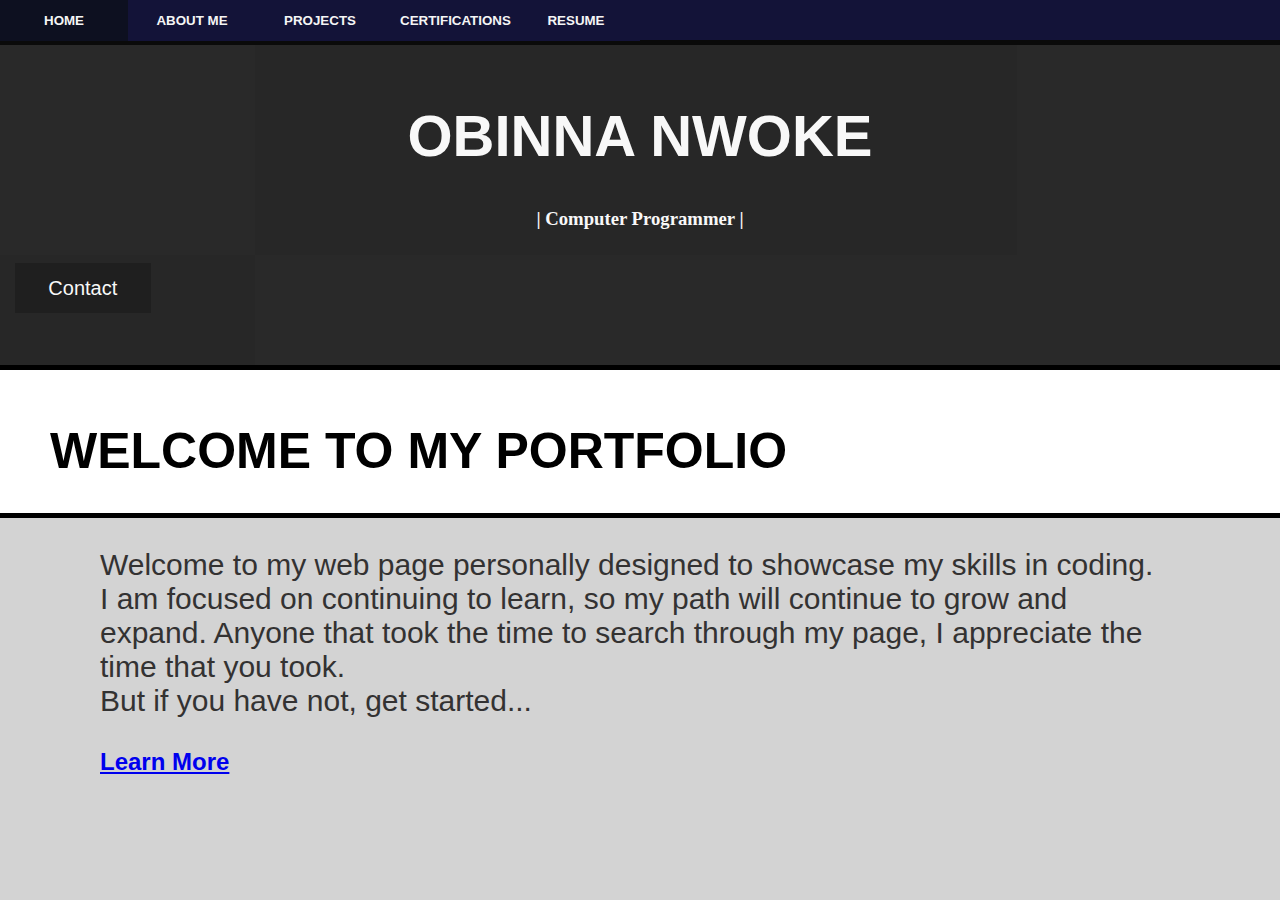
<file: index.html>
<!-- This is the main page of my web portfolio -->

<!DOCTYPE html>
    <html lang="en">
        <head>
            <link href="./style.css" rel="stylesheet" type="text/css">
            <meta charset="UTF-8">
            <title>Obinna Nwoke | Home</title>
        </head>
        <body>
            <div class = "navigation">
                <a href = "./index.html"><button class = "tablink" onclick="openPage" id = "tabs">Home</button></a>
                <a href = "./aboutme.html" ><button class = "tablink" onclick="openPage" id = "tabs">About Me</button></a>
                <a href ="./projects.html"><button class = "tablink" onclick="openPage" id ="tabs">Projects</button></a>
                <a href ="./certifications.html"><button class = "tablink" onclick="openPage" id ="tabs">Certifications</button></a>
                <a href ="./resume.html"><button class = "tablink" onclick="openPage" id ="tabs">Resume</button></a>
            </div>
            <div class = "content">
                <br>
                <h1 id = "h1">Obinna Nwoke</h1>
                    <h3 id = "h3">| Computer Programmer |</h3>
                <form action = "mailto:jason.nwoke@yahoo.com" method = "POST">
                    <button class = "email" id = "email">Contact</button>
                </form>
            </div>
            <div class = "design">
                <div class ="white">
                    <br>
                    <h1 class="title">Welcome To My Portfolio</h1>
                </div>
                <p id = "intro">Welcome to my web page personally designed to showcase 
                    my skills in coding.<br> I am focused on continuing to learn, 
                    so my path will continue to grow and expand. Anyone that took 
                    the time to search through my page, I appreciate the time 
                    that you took.<br> But if you have not, get started...
                </p>
                <a href="./aboutme.html"><h3 id ="more">Learn More</h3></a>
            </div>
        </body>
    </html>
</file>
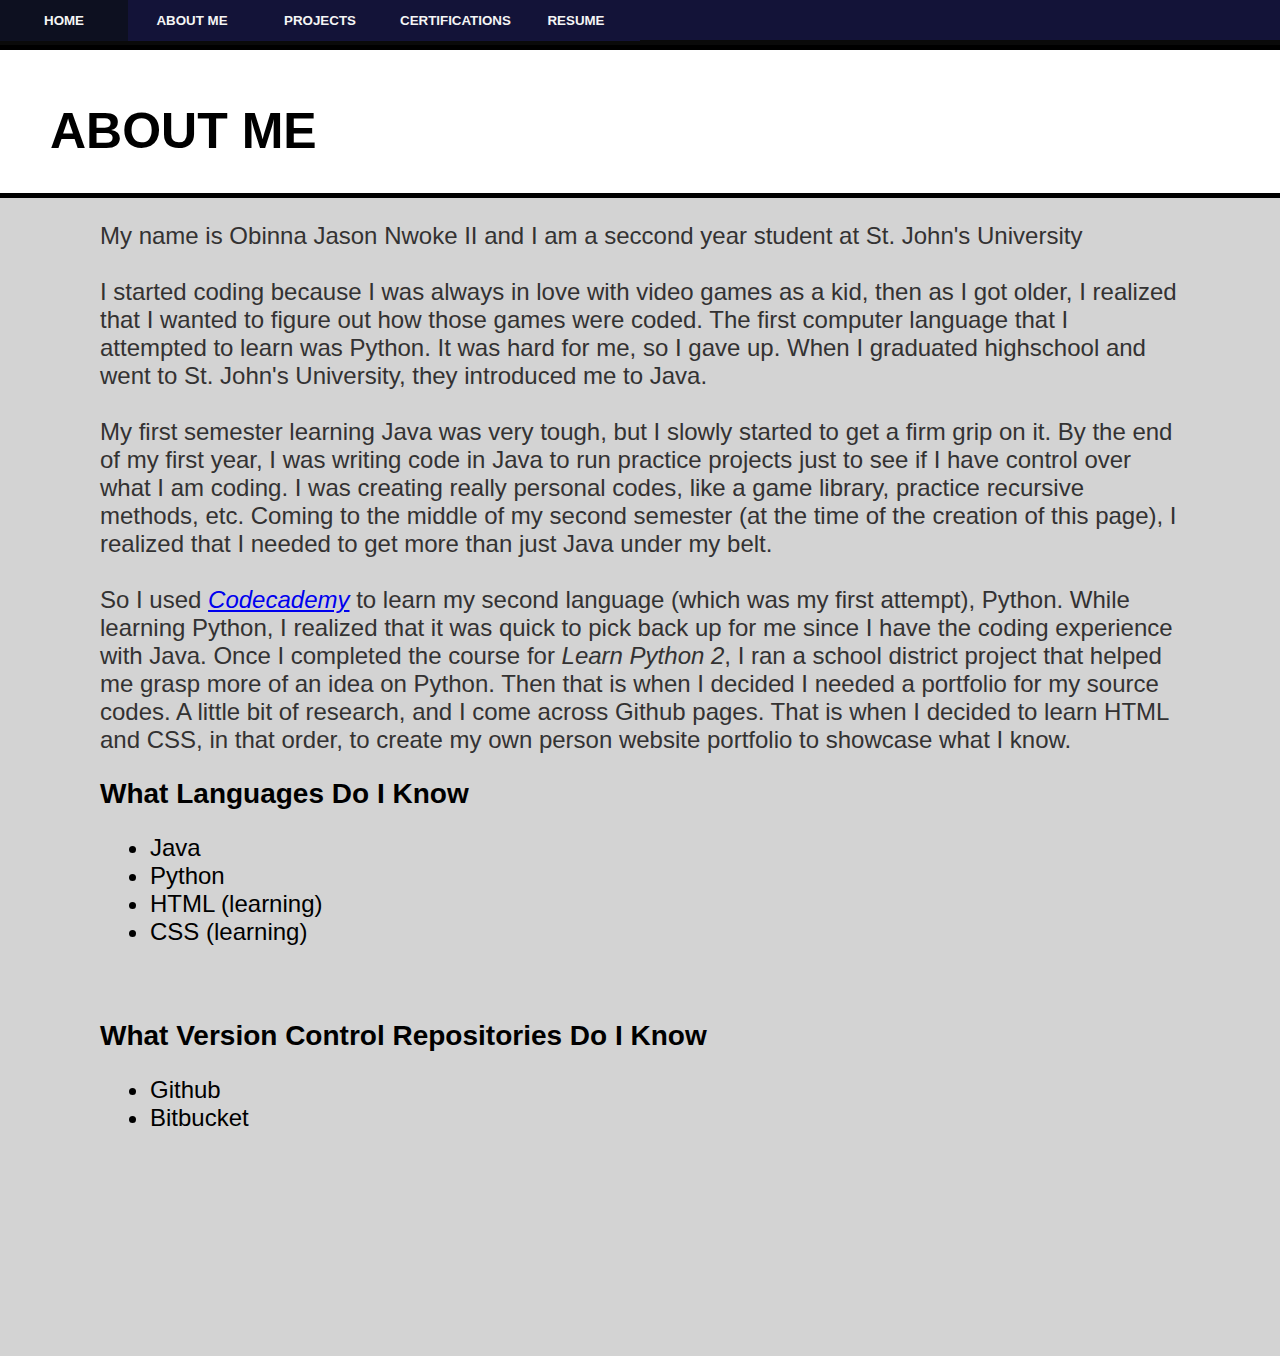
<file: aboutme.html>
<!DOCTYPE html>
    <html lang="en">
        <head>
            <link href="./style.css" rel="stylesheet" type="text/css">
            <meta charset="UTF-8">
            <title>Obinna Nwoke | About Me</title>
        </head>
        <body>
            <div class = "navigation">
                <a href = "./index.html"><button class = "tablink" onclick="openPage" id = "tabs">Home</button></a>
                <a href = "./aboutme.html" ><button class = "tablink" onclick="openPage" id = "tabs">About Me</button></a>
                <a href ="./projects.html"><button class = "tablink" onclick="openPage" id ="tabs">Projects</button></a>
                <a href ="./certifications.html"><button class = "tablink" onclick="openPage" id ="tabs">Certifications</button></a>
                <a href ="./resume.html"><button class = "tablink" onclick="openPage" id ="tabs">Resume</button></a>
            </div>
            <div class ="white">
                <br>
                <h1 class="title">About Me</h1>
            </div>
            <p id = "amp">
                My name is Obinna Jason Nwoke II and I am a seccond year student at St. John's University
                <br>
                <br>
                I started coding because I was always in love with video games as a kid, then as I got 
                older, I realized that I wanted to figure out how those games were coded. The first computer 
                language that I attempted to learn was Python. It was hard for me, so I gave up. When I 
                graduated highschool and went to St. John's University, they introduced me to Java.<br><br> My 
                first semester learning Java was very tough, but I slowly started to get a firm grip on it. 
                By the end of my first year, I was writing code in Java to run practice projects just to 
                see if I have control over what I am coding. I was creating really personal codes, like 
                a game library, practice recursive methods, etc. Coming to the middle of my second semester 
                (at the time of the creation of this page), I realized that I needed to get more than just 
                Java under my belt.<br><br> So I used 
                <em><a href="https://www.codecademy.com/" target="_blank">Codecademy</a></em> to learn my second 
                language (which was my first attempt), Python. While learning Python, I realized that it 
                was quick to pick back up for me since I have the coding experience with Java. Once I 
                completed the course for <em>Learn Python 2</em>, I ran a school district project that helped 
                me grasp more of an idea on Python. Then that is when I decided I needed a portfolio for my 
                source codes. A little bit of research, and I come across Github pages. That is when I decided to 
                learn HTML and CSS, in that order, to create my own person website portfolio to showcase what 
                I know.
            </p>
            <h2 id="languages">What Languages Do I Know</h2>
            <ul id = "jphc">
                <li>Java</li>
                <li>Python</li>
                <li>HTML (learning)</li>
                <li>CSS (learning)</li>
            </ul>
            <h2 id="vcp">What Version Control Repositories Do I Know</h2>
            <ul id = "vcp2">
                <li>Github</li>
                <li>Bitbucket</li>
            </ul>
        </body>
    </html>
</file>
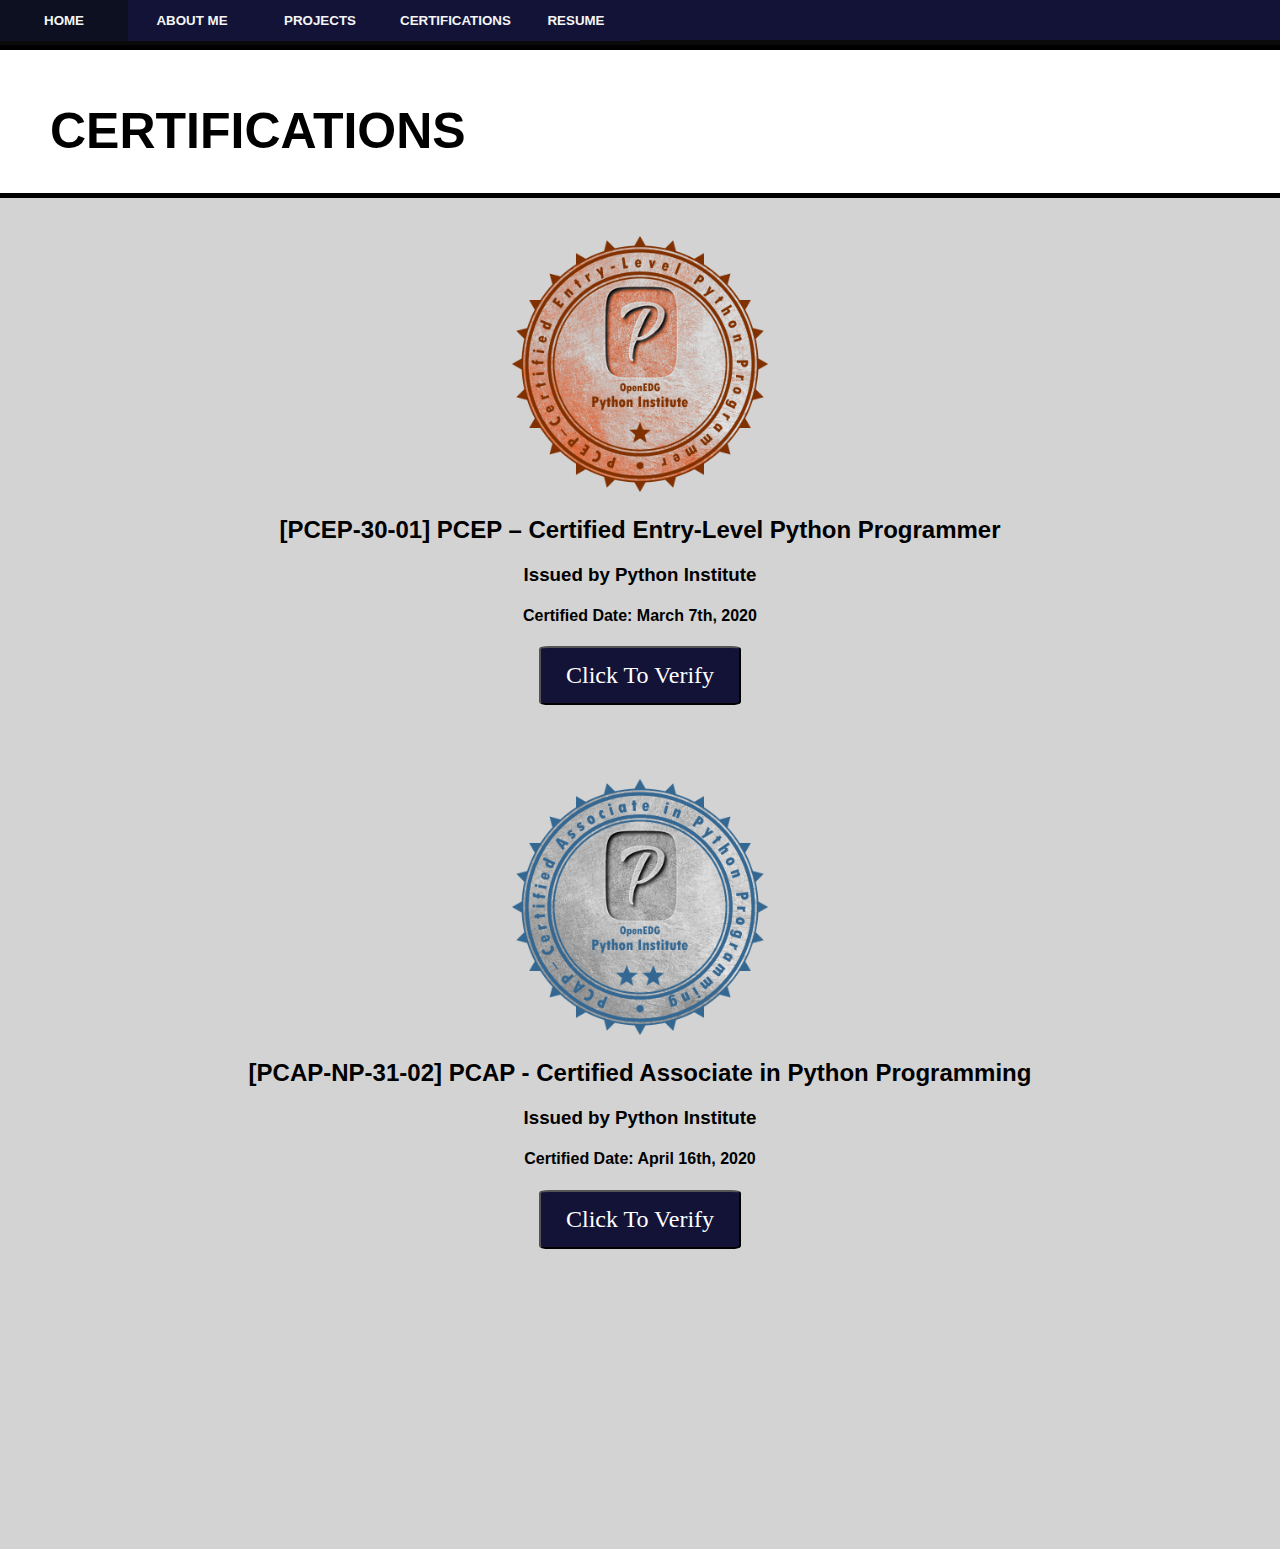
<file: certifications.html>
<!DOCTYPE html>
    <html lang="en">
        <head>
            <link href="./style.css" rel="stylesheet" type="text/css">
            <meta charset="UTF-8">
            <title>Obinna Nwoke | Certifications</title>
        </head>
        <body>
            <div class = "navigation">
                <a href = "./index.html"><button class = "tablink" onclick="openPage" id = "tabs">Home</button></a>
                <a href = "./aboutme.html" ><button class = "tablink" onclick="openPage" id = "tabs">About Me</button></a>
                <a href ="./projects.html"><button class = "tablink" onclick="openPage" id ="tabs">Projects</button></a>
                <a href ="./certifications.html"><button class = "tablink" onclick="openPage" id ="tabs">Certifications</button></a>
                <a href ="./resume.html"><button class = "tablink" onclick="openPage" id ="tabs">Resume</button></a>
            </div>
            <div class = "certs">
                <div class ="white">
                    <br>
                    <h1 class="title">Certifications</h1>
                </div>
                <br>
                <div id = "certscont">
                    <img id = "PCEP" src = "./Files-in-portfolio/Cert Badges/pcep-30-01-pcep-certified-entry-level-python-programmer.png">
                    <h2 id = "cert">[PCEP-30-01] PCEP – Certified Entry-Level Python Programmer</h2>
                    <h3>Issued by Python Institute</h3>
                    <h4>Certified Date: March 7th, 2020</h4>
                    <a href = "https://www.youracclaim.com/badges/7606b43e-1477-494f-83b0-eb3ffcf23814/public_url" target = "_blank"><button class = "verify">Click To Verify</button></a>
                    <br>
                    <br>
                    <br>
                    <br>
                    <img id = "PCEP" src = "./Files-in-portfolio/Cert Badges/pcap-np-31-02-pcap-certified-associate-in-python-programming.png">
                    <h2 id = "cert">[PCAP-NP-31-02] PCAP - Certified Associate in Python Programming</h2>
                    <h3>Issued by Python Institute</h3>
                    <h4>Certified Date: April 16th, 2020</h4>
                    <a href = "https://www.youracclaim.com/badges/53d8b359-322d-4c87-b4fc-943fb316dbb6/public_url" target = "_blank"><button class = "verify">Click To Verify</button></a>
                </div>
            </div>
        </body>
    </html>
</file>
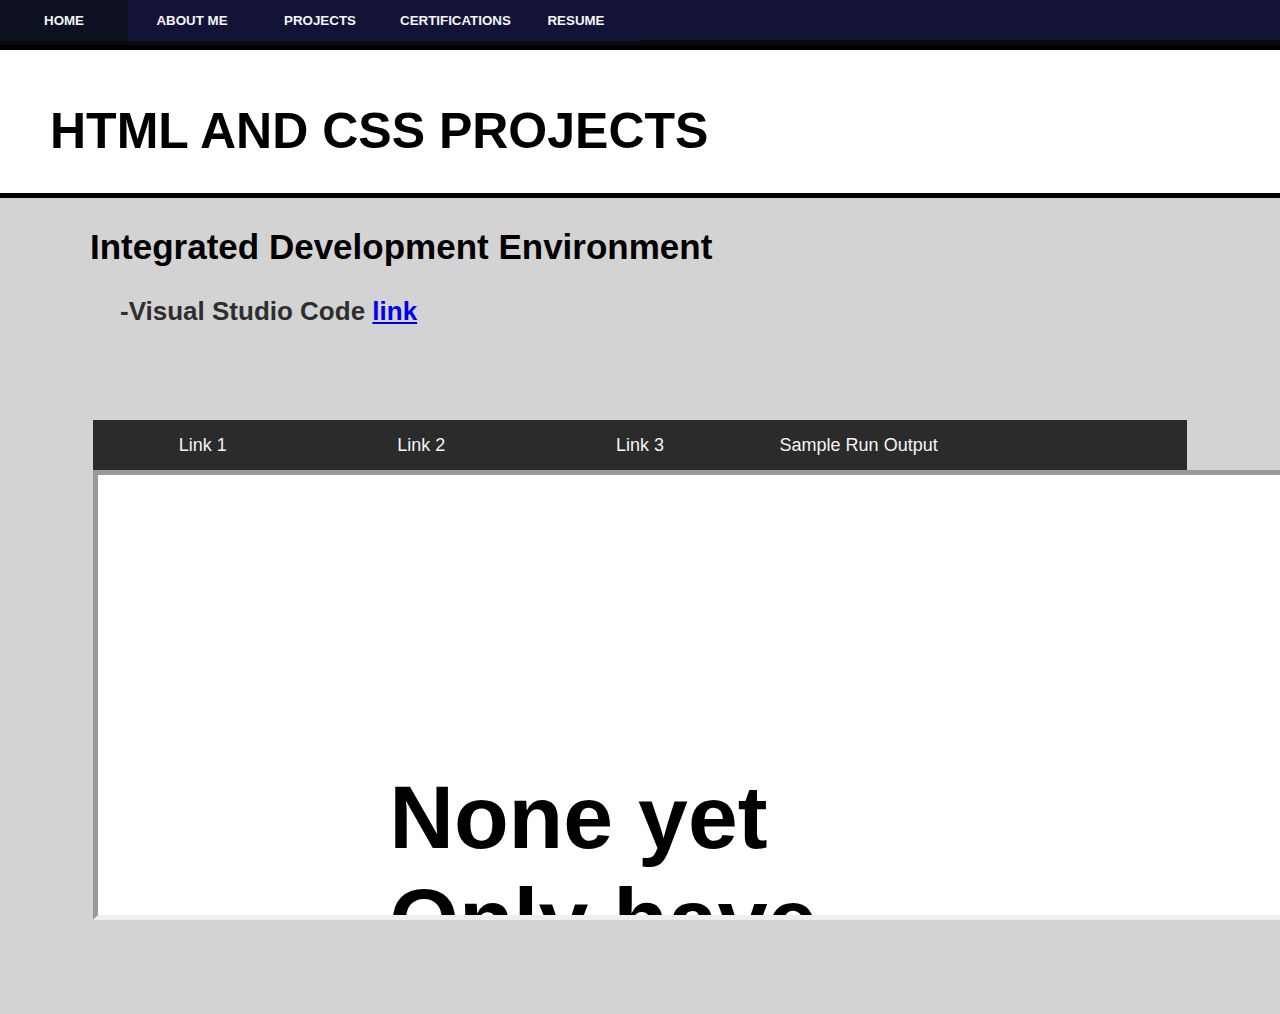
<file: html-css.html>
<!DOCTYPE html>
    <html lang="en">
        <head>
            <link href="./style.css" rel="stylesheet" type="text/css">
            <meta charset="UTF-8">
            <title>Obinna Nwoke | Html & CSS Projects</title>
        </head>
        <body>
            <div class = "navigation">
                <a href = "./index.html"><button class = "tablink" onclick="openPage" id = "tabs">Home</button></a>
                <a href = "./aboutme.html" ><button class = "tablink" onclick="openPage" id = "tabs">About Me</button></a>
                <a href ="./projects.html"><button class = "tablink" onclick="openPage" id ="tabs">Projects</button></a>
                <a href ="./certifications.html"><button class = "tablink" onclick="openPage" id ="tabs">Certifications</button></a>
                <a href ="./resume.html"><button class = "tablink" onclick="openPage" id ="tabs">Resume</button></a>
            </div>
            <div class ="java">
                <div class ="white">
                    <br>
                    <h1 class="title">HTML and CSS Projects</h1>
                </div>
                <h2 class="ide">Integrated Development Environment</h2>
                <h2 class="dide">-Visual Studio Code <a href="https://code.visualstudio.com/" target="_blank">link</a></h2>
            </div>
            <div id = "box">
                <div class ="javac">
                    <a target="frame6">
                        <button class ="javacb" id = "gamelibrary">Link 1</button>
                    </a>
                    <a target="frame6">
                        <button class ="javacb" id = "game">Link 2</button>
                    </a>
                    <a target="frame6">
                        <button class ="javacb" id = "testfile">Link 3</button>
                    </a>
                    <a target="frame6">
                        <button class ="javacb" id = "testfile">Sample Run Output</button>
                    </a>
                    
                </div>
                <div id = "group">
                    <iframe src = "./Files-in-portfolio/Untitleddocument.html" class = "frame" name = "frame6"></iframe>
                </div>
            </div>
        </body>
    </html>
</file>
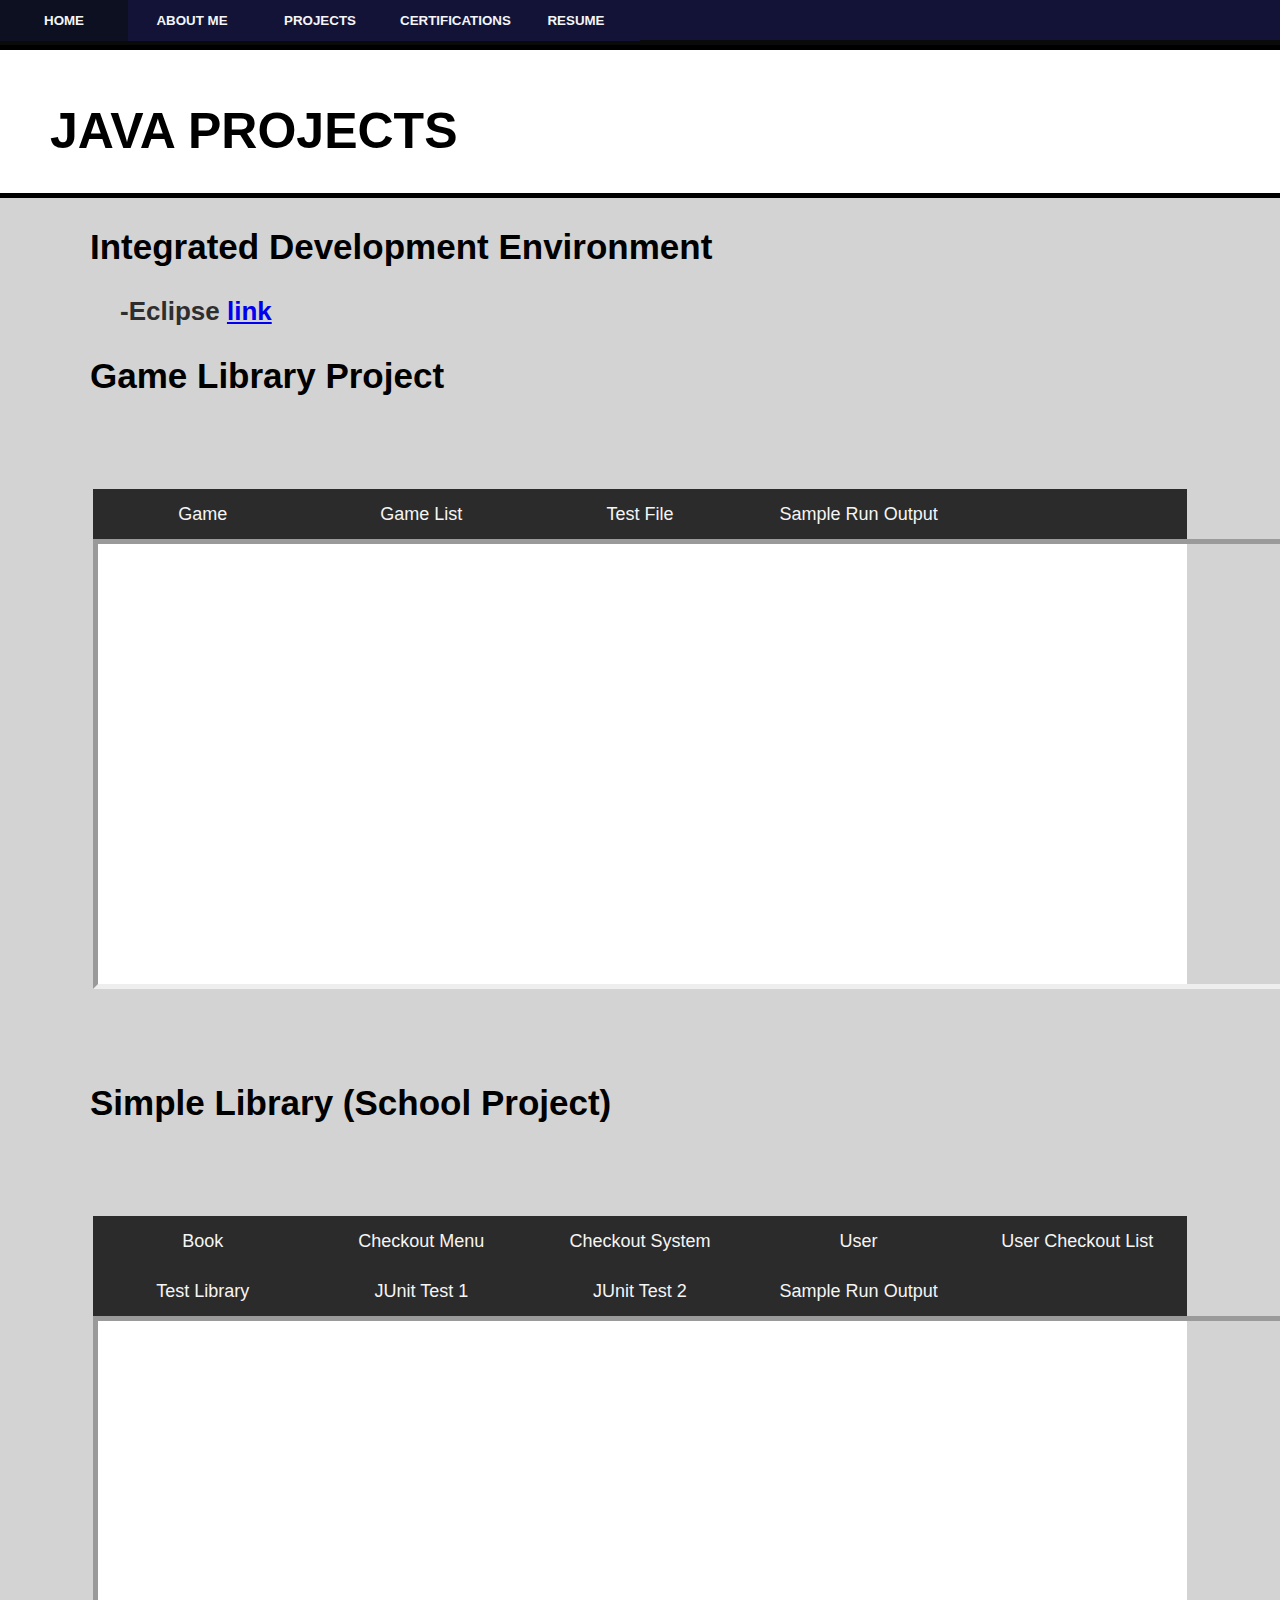
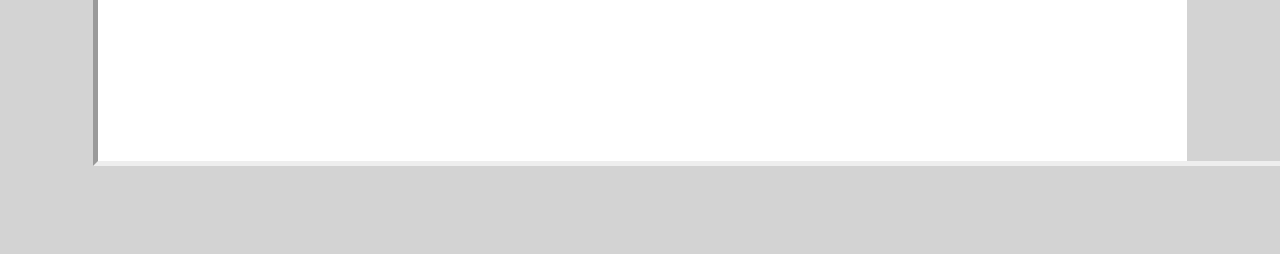
<file: java.html>
<!DOCTYPE html>
    <html lang="en">
        <head>
            <link href="./style.css" rel="stylesheet" type="text/css">
            <meta charset="UTF-8">
            <title>Obinna Nwoke | Java Projects</title>
        </head>
        <body>
            <div class = "navigation">
                <a href = "./index.html"><button class = "tablink" onclick="openPage" id = "tabs">Home</button></a>
                <a href = "./aboutme.html" ><button class = "tablink" onclick="openPage" id = "tabs">About Me</button></a>
                <a href ="./projects.html"><button class = "tablink" onclick="openPage" id ="tabs">Projects</button></a>
                <a href ="./certifications.html"><button class = "tablink" onclick="openPage" id ="tabs">Certifications</button></a>
                <a href ="./resume.html"><button class = "tablink" onclick="openPage" id ="tabs">Resume</button></a>
            </div>
            <div class ="java">
                <div class ="white">
                    <br>
                    <h1 class="title">Java Projects</h1>
                </div>
                <h2 class="ide">Integrated Development Environment</h2>
                <h2 class="dide">-Eclipse <a href="https://www.eclipse.org/ide/" target="_blank">link</a></h2>
                <h2 class="ide">Game Library Project</h2>
            </div>
            <div id = "box">
                <div class ="javac">
                    <a href ="./Files-in-portfolio/queue practice/src/Game.java" target="frame1">
                        <button class ="javacb" id = "gamelibrary">Game</button>
                    </a>
                    <a href ="./Files-in-portfolio/queue practice/src/GameList.java" target="frame1">
                        <button class ="javacb" id = "game">Game List</button>
                    </a>
                    <a href ="./Files-in-portfolio/queue practice/src/TestFile.java" target="frame1">
                        <button class ="javacb" id = "testfile">Test File</button>
                    </a>
                    <a href ="./Files-in-portfolio/GameLibraryTestRun.txt" target="frame1">
                        <button class ="javacb" id = "testfile">Sample Run Output</button>
                    </a>
                    
                </div>
                <div id = "group">
                    <iframe class = "frame" name = "frame1"></iframe>
                </div>
            </div>
            <h2 class="ide">Simple Library (School Project)</h2>
            <div id = "box2">
                <div class ="javac">
                    <a href ="./Files-in-portfolio/Project1/src/Project1/Book.java" target="frame2">
                        <button class ="javacb" id = "gamelibrary">Book</button>
                    </a>
                    <a href ="./Files-in-portfolio/Project1/src/Project1/CheckoutMenu.java" target="frame2">
                        <button class ="javacb" id = "game">Checkout Menu</button>
                    </a>
                    <a href ="./Files-in-portfolio/Project1/src/Project1/CheckoutSystem.java" target="frame2">
                        <button class ="javacb" id = "testfile">Checkout System</button>
                    </a>
                    <a href ="./Files-in-portfolio/Project1/src/Project1/User.java" target="frame2">
                        <button class ="javacb" id = "testfile">User</button>
                    </a>
                    <a href ="./Files-in-portfolio/Project1/src/Project1/UserCheckoutList.java" target="frame2">
                        <button class ="javacb" id = "testfile">User Checkout List</button>
                    </a>
                </div>
                <div class ="javac">
                    <a href ="./Files-in-portfolio/Project1/src/Project1/TestLibrary.java" target="frame2">
                        <button class ="javacb" id = "gamelibrary">Test Library</button>
                    </a>
                    <a href ="./Files-in-portfolio/Project1/src/Project1/CheckoutSystemTest.java" target="frame2">
                        <button class ="javacb" id = "game">JUnit Test 1</button>
                    </a>
                    <a href ="./Files-in-portfolio/Project1/src/Project1/UserCheckoutListTest.java" target="frame2">
                        <button class ="javacb" id = "testfile">JUnit Test 2</button>
                    </a>
                    <a href ="./Files-in-portfolio/BookLibrary.txt" target="frame2">
                        <button class ="javacb" id = "testfile">Sample Run Output</button>
                    </a>
                </div>
                <div id = "group">
                    <iframe class = "frame" name = "frame2"></iframe>
                </div>
            </div>
        </body>
    </html>
<!-- 
    
-->
</file>
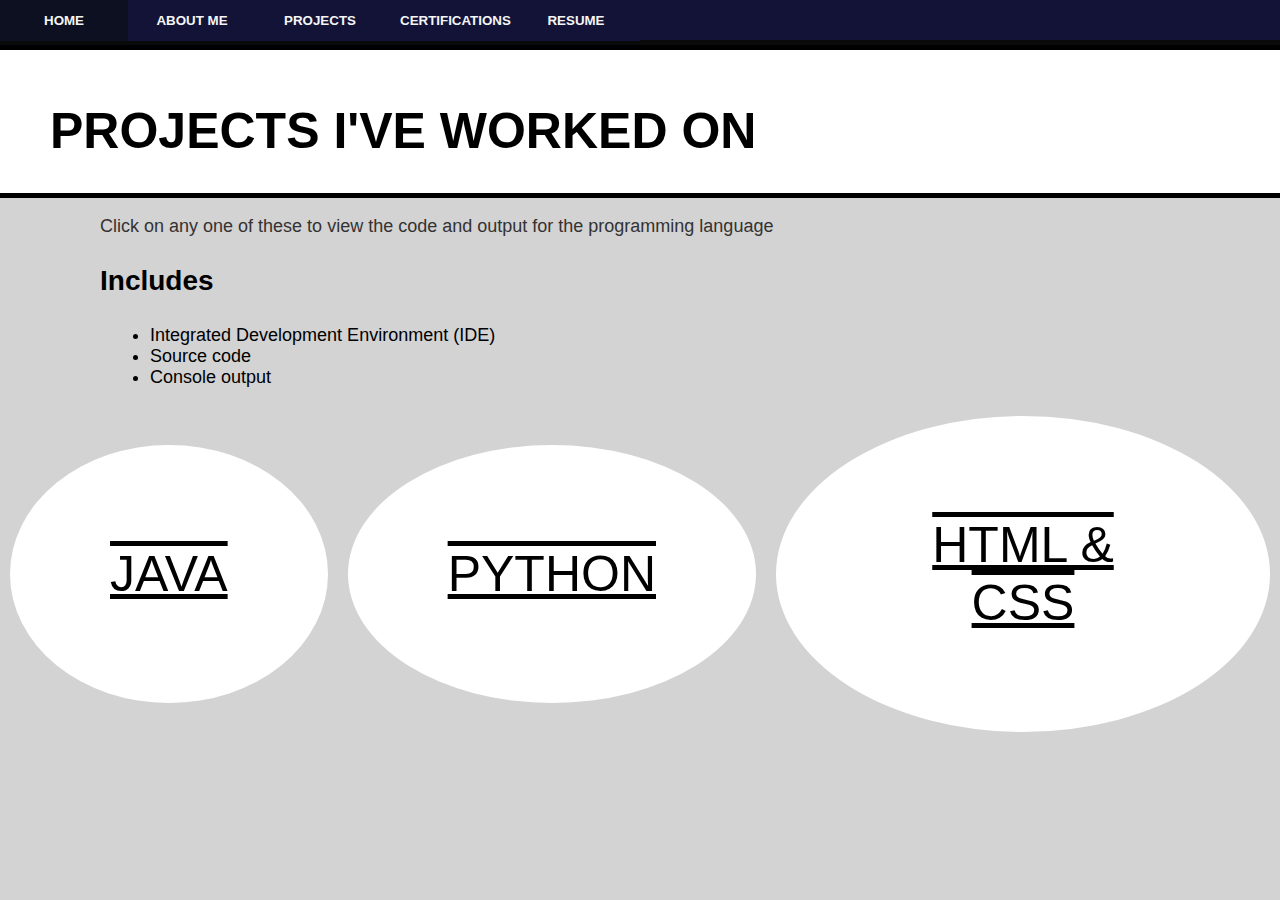
<file: projects.html>
<!DOCTYPE html>
    <html lang="en">
        <head>
            <link href="./style.css" rel="stylesheet" type="text/css">
            <meta charset="UTF-8">
            <title>Obinna Nwoke | Projects</title>
        </head>
        <body>
            <div class = "navigation">
                <a href = "./index.html"><button class = "tablink" onclick="openPage" id = "tabs">Home</button></a>
                <a href = "./aboutme.html" ><button class = "tablink" onclick="openPage" id = "tabs">About Me</button></a>
                <a href ="./projects.html"><button class = "tablink" onclick="openPage" id ="tabs">Projects</button></a>
                <a href ="./certifications.html"><button class = "tablink" onclick="openPage" id ="tabs">Certifications</button></a>
                <a href ="./resume.html"><button class = "tablink" onclick="openPage" id ="tabs">Resume</button></a>
            </div>
            <div class = "expl">
                <div class ="white">
                    <br>
                    <h1 class="title">Projects I've Worked On</h1>
                </div>
                <p id = "explp">
                    Click on any one of these to view the code and output 
                    for the programming language
                </p>
                <h3 id = "includes">Includes</h3>
                <ul>
                    <li>Integrated Development Environment (IDE)</li>
                    <li>Source code</li>
                    <li>Console output</li>
                </ul>
            </div>
            <div class = "buttongrp">
                <a href ="./java.html"><button class = "btn" id ="b1">Java</button></a>
                <a href ="./python.html"><button class = "btn" id ="b2">Python</button></a>
                <a href ="./html-css.html"><button class = "btn" id ="b3">HTML & CSS</button></a>
            </div>
        </body>
    </html>
</file>
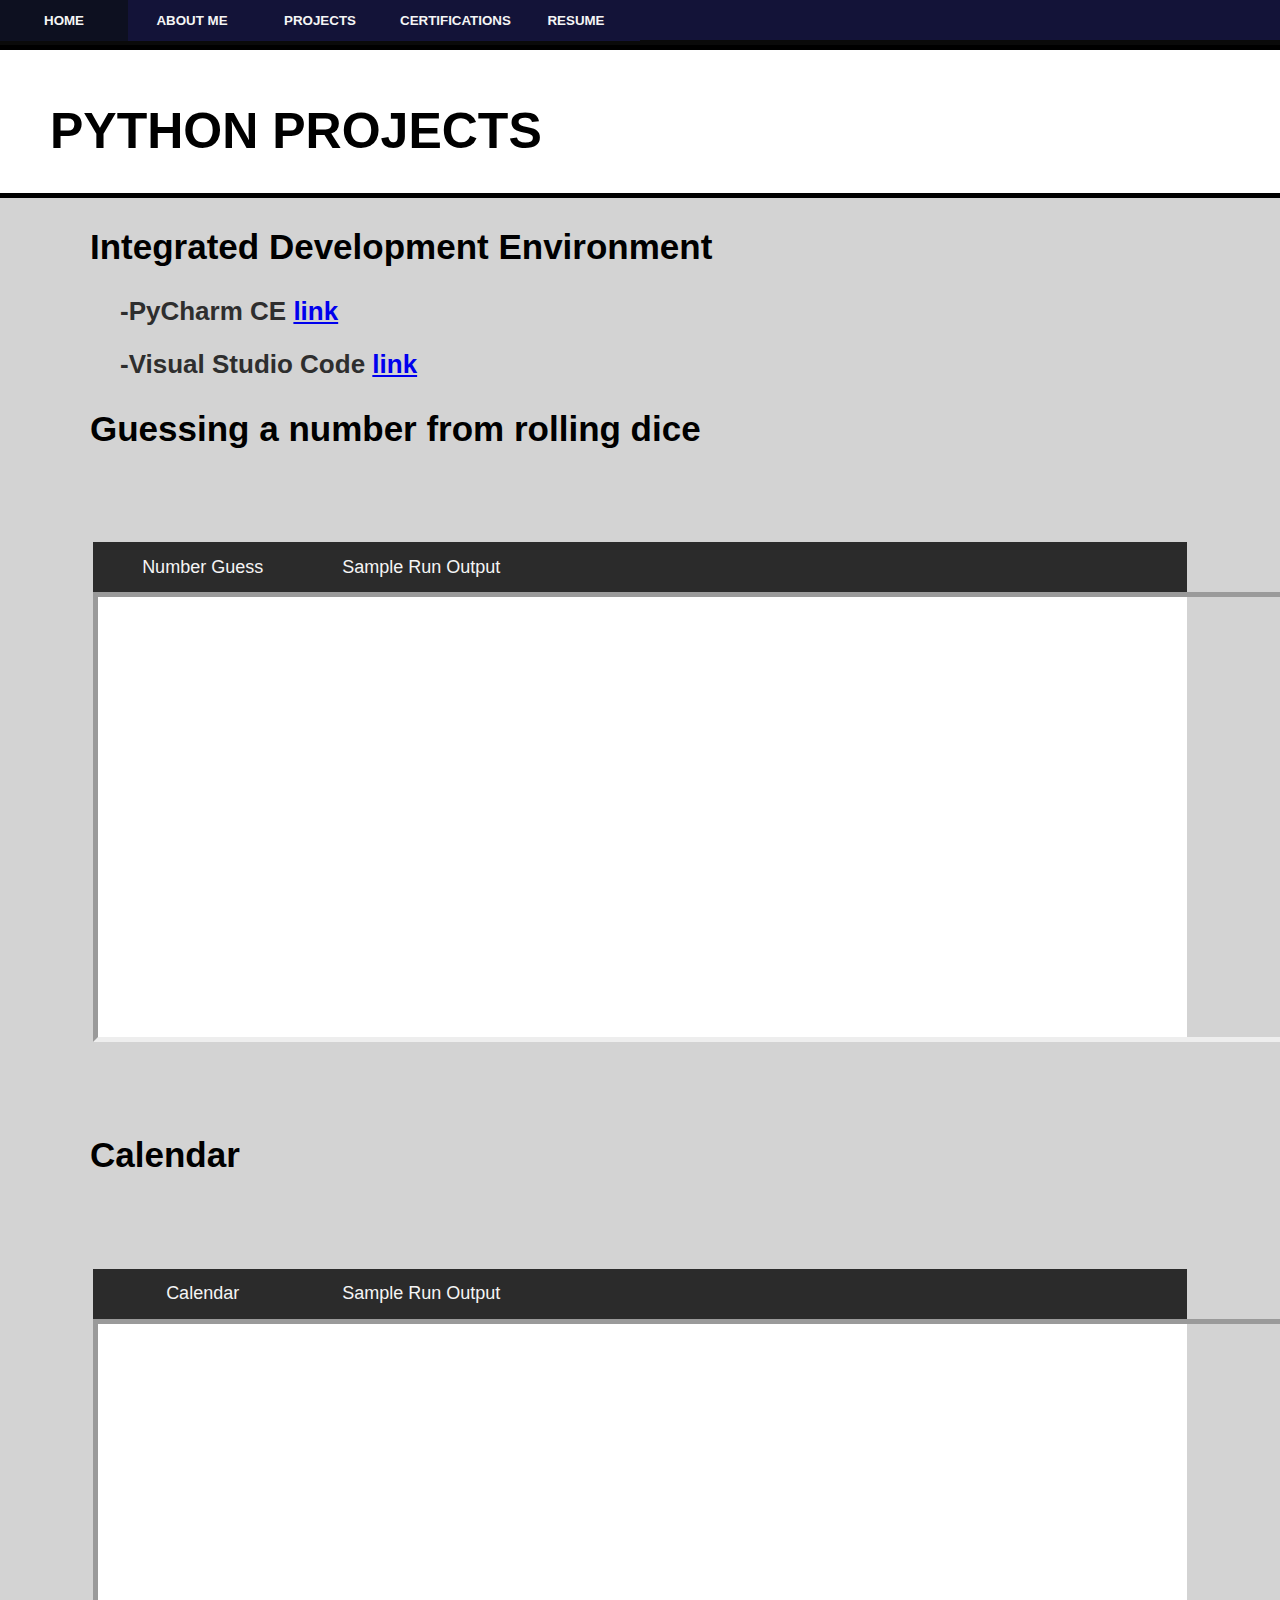
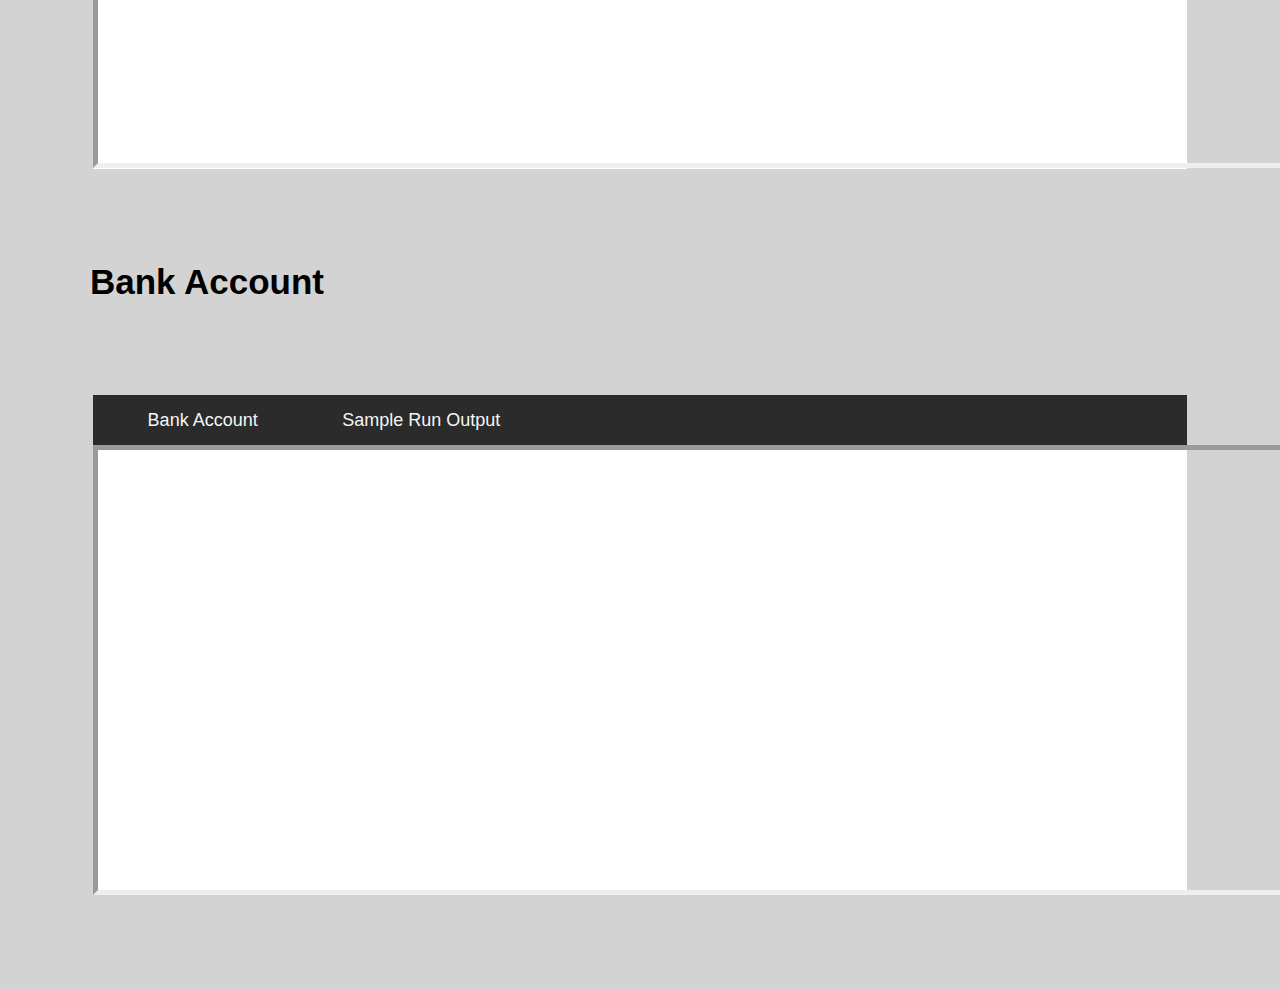
<file: python.html>
<!DOCTYPE html>
    <html lang="en">
        <head>
            <link href="./style.css" rel="stylesheet" type="text/css">
            <meta charset="UTF-8">
            <title>Obinna Nwoke | Python Projects</title>
        </head>
        <body>
            <div class = "navigation">
                <a href = "./index.html"><button class = "tablink" onclick="openPage" id = "tabs">Home</button></a>
                <a href = "./aboutme.html" ><button class = "tablink" onclick="openPage" id = "tabs">About Me</button></a>
                <a href ="./projects.html"><button class = "tablink" onclick="openPage" id ="tabs">Projects</button></a>
                <a href ="./certifications.html"><button class = "tablink" onclick="openPage" id ="tabs">Certifications</button></a>
                <a href ="./resume.html"><button class = "tablink" onclick="openPage" id ="tabs">Resume</button></a>
            </div>
            <div class ="java">
                <div class ="white">
                    <br>
                    <h1 class="title">Python Projects</h1>
                </div>
                <h2 class="ide">Integrated Development Environment</h2>
                <h2 class="dide">-PyCharm CE <a href="https://www.jetbrains.com/pycharm/" target="_blank">link</a></h2>
                <h2 class="dide">-Visual Studio Code <a href="https://code.visualstudio.com/" target="_blank">link</a></h2>
            </div>
            <h2 class="ide">Guessing a number from rolling dice</h2>
            <div id = "box">
                <div class ="javac">
                    <a href ="./Files-in-portfolio/Python Projects/NumberGuess.py" target="frame3">
                        <button class ="javacb" id = "gamelibrary">Number Guess</button>
                    </a>
                    <a href ="./Files-in-portfolio/NumberGuess.txt" target="frame3">
                        <button class ="javacb" id = "testfile">Sample Run Output</button>
                    </a>
                    
                </div>
                <div id = "group">
                    <iframe class = "frame" name = "frame3"></iframe>
                </div>
            </div>
            <h2 class="ide">Calendar</h2>
            <div id = "box">
                <div class ="javac">
                    <a href ="./Files-in-portfolio/Python Projects/Calendar.py" target="frame4">
                        <button class ="javacb" id = "gamelibrary">Calendar</button>
                    </a>
                    <a href ="./Files-in-portfolio/CalendarTestRun.txt" target="frame4">
                        <button class ="javacb" id = "testfile">Sample Run Output</button>
                    </a>
                    
                </div>
                <div id = "group">
                    <iframe class = "frame" name = "frame4"></iframe>
                </div>
            </div>
            <h2 class="ide">Bank Account</h2>
            <div id = "box">
                <div class ="javac">
                    <a href ="./Files-in-portfolio/Python Projects/bankaccount.py" target="frame5">
                        <button class ="javacb" id = "gamelibrary">Bank Account</button>
                    </a>
                    <a href ="./Files-in-portfolio/bankaccount.txt" target="frame5">
                        <button class ="javacb" id = "testfile">Sample Run Output</button>
                    </a>
                    
                </div>
                <div id = "group">
                    <iframe class = "frame" name = "frame5"></iframe>
                </div>
            </div>
        </body>
    </html>
</file>
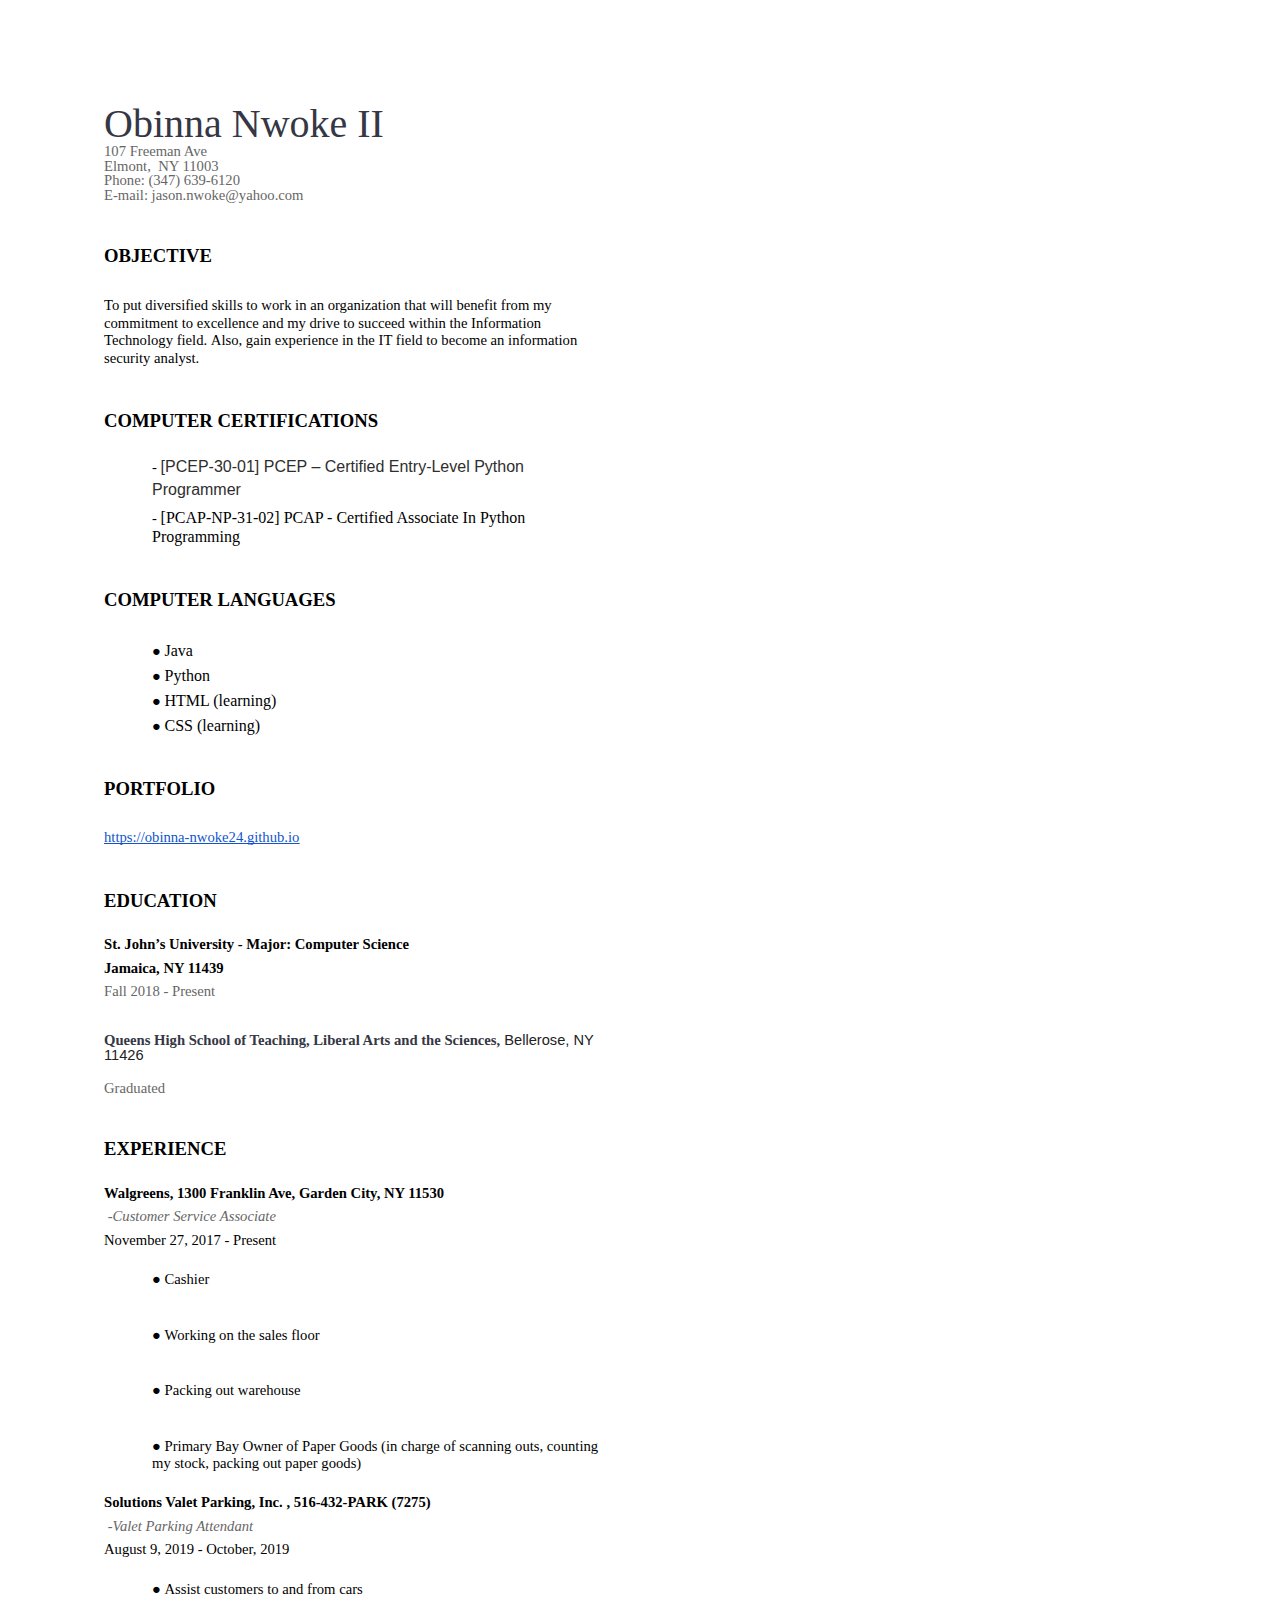
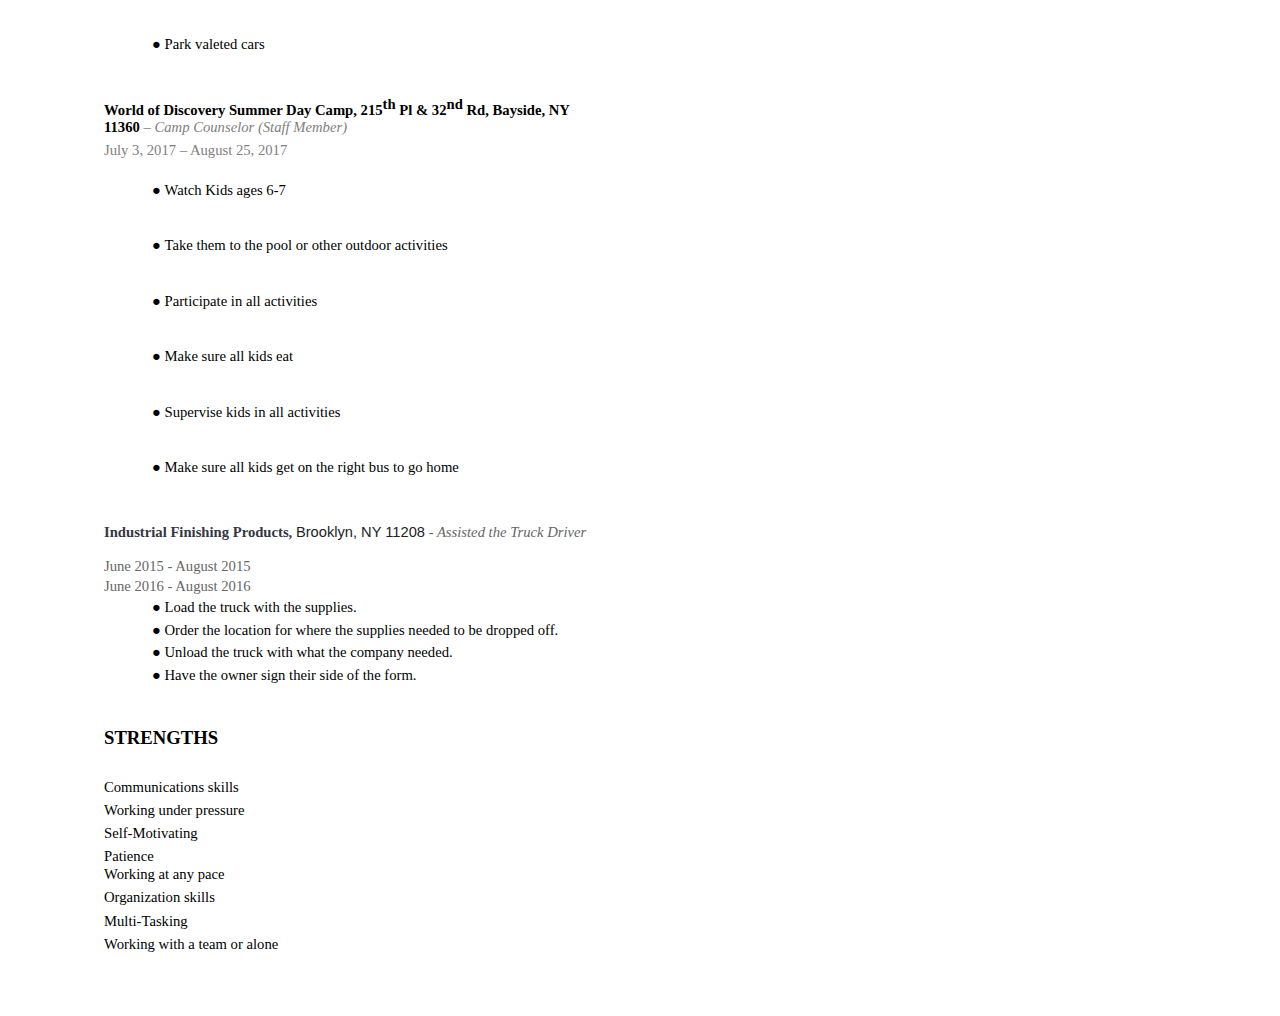
<file: Files-in-portfolio/CurrentResume_IT_ 2.html>
<html><head><meta content="text/html; charset=UTF-8" http-equiv="content-type"><style type="text/css">@import url('https://themes.googleusercontent.com/fonts/css?kit=3qINvnjb346LubKDfLRn69t6G6Z1RrRfgULZ1AHo7mPOfsfM6rvuuu7h1pY3r_-A');ul.lst-kix_q43nwmkvrt8-7{list-style-type:none}ul.lst-kix_q43nwmkvrt8-6{list-style-type:none}ul.lst-kix_mgsvzdc9beeg-7{list-style-type:none}ul.lst-kix_mgsvzdc9beeg-8{list-style-type:none}ul.lst-kix_q43nwmkvrt8-8{list-style-type:none}.lst-kix_mgsvzdc9beeg-0>li:before{content:"\0025cf  "}ul.lst-kix_q43nwmkvrt8-3{list-style-type:none}ul.lst-kix_q43nwmkvrt8-2{list-style-type:none}ul.lst-kix_q43nwmkvrt8-5{list-style-type:none}ul.lst-kix_q43nwmkvrt8-4{list-style-type:none}ul.lst-kix_mgsvzdc9beeg-1{list-style-type:none}.lst-kix_mgsvzdc9beeg-2>li:before{content:"\0025a0  "}ul.lst-kix_mgsvzdc9beeg-2{list-style-type:none}.lst-kix_mgsvzdc9beeg-1>li:before{content:"\0025cb  "}.lst-kix_mgsvzdc9beeg-3>li:before{content:"\0025cf  "}ul.lst-kix_mgsvzdc9beeg-0{list-style-type:none}ul.lst-kix_mgsvzdc9beeg-5{list-style-type:none}ul.lst-kix_mgsvzdc9beeg-6{list-style-type:none}ul.lst-kix_mgsvzdc9beeg-3{list-style-type:none}ul.lst-kix_mgsvzdc9beeg-4{list-style-type:none}ul.lst-kix_71cy10c6bo5c-8{list-style-type:none}ul.lst-kix_71cy10c6bo5c-7{list-style-type:none}ul.lst-kix_71cy10c6bo5c-6{list-style-type:none}ul.lst-kix_71cy10c6bo5c-5{list-style-type:none}ul.lst-kix_71cy10c6bo5c-4{list-style-type:none}ul.lst-kix_71cy10c6bo5c-3{list-style-type:none}ul.lst-kix_71cy10c6bo5c-2{list-style-type:none}ul.lst-kix_71cy10c6bo5c-1{list-style-type:none}ul.lst-kix_71cy10c6bo5c-0{list-style-type:none}ul.lst-kix_dpieomdpoi58-0{list-style-type:none}ul.lst-kix_dpieomdpoi58-1{list-style-type:none}ul.lst-kix_dpieomdpoi58-4{list-style-type:none}ul.lst-kix_dpieomdpoi58-5{list-style-type:none}ul.lst-kix_dpieomdpoi58-2{list-style-type:none}ul.lst-kix_dpieomdpoi58-3{list-style-type:none}ul.lst-kix_dpieomdpoi58-8{list-style-type:none}ul.lst-kix_dpieomdpoi58-6{list-style-type:none}ul.lst-kix_dpieomdpoi58-7{list-style-type:none}.lst-kix_dpieomdpoi58-4>li:before{content:"\0025cb  "}.lst-kix_dpieomdpoi58-3>li:before{content:"\0025cf  "}.lst-kix_dpieomdpoi58-5>li:before{content:"\0025a0  "}.lst-kix_dpieomdpoi58-8>li:before{content:"\0025a0  "}.lst-kix_dpieomdpoi58-7>li:before{content:"\0025cb  "}.lst-kix_dpieomdpoi58-6>li:before{content:"\0025cf  "}.lst-kix_71cy10c6bo5c-5>li:before{content:"\0025a0  "}.lst-kix_71cy10c6bo5c-6>li:before{content:"\0025cf  "}.lst-kix_13nqj1qwei10-2>li:before{content:"\0025a0  "}.lst-kix_71cy10c6bo5c-7>li:before{content:"\0025cb  "}.lst-kix_13nqj1qwei10-0>li:before{content:"\0025cf  "}.lst-kix_13nqj1qwei10-1>li:before{content:"\0025cb  "}.lst-kix_71cy10c6bo5c-8>li:before{content:"\0025a0  "}.lst-kix_13nqj1qwei10-6>li:before{content:"\0025cf  "}.lst-kix_13nqj1qwei10-7>li:before{content:"\0025cb  "}.lst-kix_s5m25mc6rom1-0>li:before{content:"-  "}.lst-kix_s5m25mc6rom1-2>li:before{content:"-  "}.lst-kix_13nqj1qwei10-3>li:before{content:"\0025cf  "}.lst-kix_71cy10c6bo5c-3>li:before{content:"\0025cf  "}.lst-kix_13nqj1qwei10-4>li:before{content:"\0025cb  "}.lst-kix_13nqj1qwei10-5>li:before{content:"\0025a0  "}.lst-kix_71cy10c6bo5c-4>li:before{content:"\0025cb  "}.lst-kix_s5m25mc6rom1-1>li:before{content:"-  "}ul.lst-kix_s5m25mc6rom1-2{list-style-type:none}.lst-kix_s5m25mc6rom1-6>li:before{content:"-  "}ul.lst-kix_s5m25mc6rom1-3{list-style-type:none}ul.lst-kix_s5m25mc6rom1-4{list-style-type:none}ul.lst-kix_s5m25mc6rom1-5{list-style-type:none}.lst-kix_s5m25mc6rom1-4>li:before{content:"-  "}.lst-kix_s5m25mc6rom1-8>li:before{content:"-  "}.lst-kix_71cy10c6bo5c-2>li:before{content:"\0025a0  "}ul.lst-kix_s5m25mc6rom1-0{list-style-type:none}.lst-kix_s5m25mc6rom1-3>li:before{content:"-  "}.lst-kix_s5m25mc6rom1-7>li:before{content:"-  "}ul.lst-kix_s5m25mc6rom1-1{list-style-type:none}.lst-kix_71cy10c6bo5c-1>li:before{content:"\0025cb  "}.lst-kix_13nqj1qwei10-8>li:before{content:"\0025a0  "}ul.lst-kix_s5m25mc6rom1-6{list-style-type:none}ul.lst-kix_s5m25mc6rom1-7{list-style-type:none}.lst-kix_s5m25mc6rom1-5>li:before{content:"-  "}ul.lst-kix_s5m25mc6rom1-8{list-style-type:none}.lst-kix_71cy10c6bo5c-0>li:before{content:"\0025cf  "}ul.lst-kix_nxqbgckt74pq-1{list-style-type:none}ul.lst-kix_nxqbgckt74pq-2{list-style-type:none}ul.lst-kix_nxqbgckt74pq-0{list-style-type:none}ul.lst-kix_rz1pargmtgfs-8{list-style-type:none}ul.lst-kix_rz1pargmtgfs-7{list-style-type:none}ul.lst-kix_rz1pargmtgfs-6{list-style-type:none}ul.lst-kix_rz1pargmtgfs-5{list-style-type:none}ul.lst-kix_rz1pargmtgfs-4{list-style-type:none}ul.lst-kix_rz1pargmtgfs-3{list-style-type:none}ul.lst-kix_rz1pargmtgfs-2{list-style-type:none}ul.lst-kix_rz1pargmtgfs-1{list-style-type:none}.lst-kix_q43nwmkvrt8-0>li:before{content:"\0025cf  "}.lst-kix_q43nwmkvrt8-1>li:before{content:"\0025cb  "}ul.lst-kix_rz1pargmtgfs-0{list-style-type:none}.lst-kix_q43nwmkvrt8-2>li:before{content:"\0025a0  "}.lst-kix_ou28t2w34vgg-0>li:before{content:"\0025cf  "}.lst-kix_q43nwmkvrt8-4>li:before{content:"\0025cb  "}ul.lst-kix_nxqbgckt74pq-7{list-style-type:none}ul.lst-kix_nxqbgckt74pq-8{list-style-type:none}ul.lst-kix_nxqbgckt74pq-5{list-style-type:none}ul.lst-kix_nxqbgckt74pq-6{list-style-type:none}.lst-kix_q43nwmkvrt8-3>li:before{content:"\0025cf  "}ul.lst-kix_nxqbgckt74pq-3{list-style-type:none}ul.lst-kix_nxqbgckt74pq-4{list-style-type:none}.lst-kix_q43nwmkvrt8-8>li:before{content:"\0025a0  "}.lst-kix_q43nwmkvrt8-6>li:before{content:"\0025cf  "}.lst-kix_q43nwmkvrt8-5>li:before{content:"\0025a0  "}.lst-kix_dpieomdpoi58-1>li:before{content:"\0025cb  "}.lst-kix_dpieomdpoi58-2>li:before{content:"\0025a0  "}.lst-kix_q43nwmkvrt8-7>li:before{content:"\0025cb  "}ul.lst-kix_13nqj1qwei10-6{list-style-type:none}ul.lst-kix_13nqj1qwei10-7{list-style-type:none}ul.lst-kix_13nqj1qwei10-4{list-style-type:none}.lst-kix_rz1pargmtgfs-8>li:before{content:"\0025a0  "}ul.lst-kix_13nqj1qwei10-5{list-style-type:none}.lst-kix_rz1pargmtgfs-7>li:before{content:"\0025cb  "}ul.lst-kix_13nqj1qwei10-8{list-style-type:none}.lst-kix_dpieomdpoi58-0>li:before{content:"\0025cf  "}ul.lst-kix_13nqj1qwei10-2{list-style-type:none}.lst-kix_ou28t2w34vgg-7>li:before{content:"\0025cb  "}ul.lst-kix_13nqj1qwei10-3{list-style-type:none}ul.lst-kix_13nqj1qwei10-0{list-style-type:none}.lst-kix_ou28t2w34vgg-6>li:before{content:"\0025cf  "}ul.lst-kix_13nqj1qwei10-1{list-style-type:none}.lst-kix_ou28t2w34vgg-5>li:before{content:"\0025a0  "}ul.lst-kix_ou28t2w34vgg-8{list-style-type:none}ul.lst-kix_ou28t2w34vgg-7{list-style-type:none}ul.lst-kix_ou28t2w34vgg-6{list-style-type:none}.lst-kix_rz1pargmtgfs-2>li:before{content:"\0025a0  "}ul.lst-kix_ou28t2w34vgg-5{list-style-type:none}ul.lst-kix_ou28t2w34vgg-4{list-style-type:none}.lst-kix_rz1pargmtgfs-3>li:before{content:"\0025cf  "}ul.lst-kix_ou28t2w34vgg-3{list-style-type:none}ul.lst-kix_ou28t2w34vgg-2{list-style-type:none}.lst-kix_ou28t2w34vgg-4>li:before{content:"\0025cb  "}ul.lst-kix_ou28t2w34vgg-1{list-style-type:none}ul.lst-kix_ou28t2w34vgg-0{list-style-type:none}.lst-kix_ou28t2w34vgg-1>li:before{content:"\0025cb  "}.lst-kix_rz1pargmtgfs-5>li:before{content:"\0025a0  "}.lst-kix_rz1pargmtgfs-4>li:before{content:"\0025cb  "}.lst-kix_rz1pargmtgfs-6>li:before{content:"\0025cf  "}.lst-kix_ou28t2w34vgg-3>li:before{content:"\0025cf  "}.lst-kix_ou28t2w34vgg-2>li:before{content:"\0025a0  "}.lst-kix_nxqbgckt74pq-5>li:before{content:"\0025a0  "}.lst-kix_nxqbgckt74pq-7>li:before{content:"\0025cb  "}.lst-kix_nxqbgckt74pq-6>li:before{content:"\0025cf  "}.lst-kix_nxqbgckt74pq-1>li:before{content:"\0025cb  "}.lst-kix_nxqbgckt74pq-0>li:before{content:"\0025cf  "}.lst-kix_nxqbgckt74pq-8>li:before{content:"\0025a0  "}.lst-kix_mgsvzdc9beeg-6>li:before{content:"\0025cf  "}.lst-kix_rz1pargmtgfs-1>li:before{content:"\0025cb  "}.lst-kix_mgsvzdc9beeg-5>li:before{content:"\0025a0  "}.lst-kix_mgsvzdc9beeg-7>li:before{content:"\0025cb  "}.lst-kix_rz1pargmtgfs-0>li:before{content:"\0025cf  "}.lst-kix_mgsvzdc9beeg-4>li:before{content:"\0025cb  "}.lst-kix_mgsvzdc9beeg-8>li:before{content:"\0025a0  "}.lst-kix_ou28t2w34vgg-8>li:before{content:"\0025a0  "}.lst-kix_nxqbgckt74pq-2>li:before{content:"\0025a0  "}ul.lst-kix_q43nwmkvrt8-1{list-style-type:none}.lst-kix_nxqbgckt74pq-3>li:before{content:"\0025cf  "}ul.lst-kix_q43nwmkvrt8-0{list-style-type:none}.lst-kix_nxqbgckt74pq-4>li:before{content:"\0025cb  "}ol{margin:0;padding:0}table td,table th{padding:0}.c34{border-right-style:solid;padding-top:0pt;border-top-width:0pt;border-bottom-color:null;border-right-width:0pt;border-left-color:null;padding-bottom:0pt;line-height:1.5;border-right-color:null;border-left-width:0pt;border-top-style:solid;background-color:#ffffff;border-left-style:solid;border-bottom-width:0pt;border-top-color:null;border-bottom-style:solid;orphans:2;widows:2;text-align:left;padding-right:0pt}.c7{padding-top:6pt;padding-bottom:0pt;line-height:1.0;page-break-after:avoid;orphans:2;widows:2;text-align:left}.c10{color:#000000;font-weight:700;text-decoration:none;vertical-align:baseline;font-size:14pt;font-family:"Proxima Nova";font-style:normal}.c22{padding-top:24pt;padding-bottom:10pt;line-height:1.0;page-break-after:avoid;orphans:2;widows:2;text-align:left}.c11{color:#353744;font-weight:400;text-decoration:none;vertical-align:baseline;font-size:30pt;font-family:"Proxima Nova";font-style:normal}.c12{color:#000000;font-weight:400;text-decoration:none;vertical-align:baseline;font-size:11pt;font-family:"Trebuchet MS";font-style:normal}.c6{padding-top:0pt;padding-bottom:5pt;line-height:1.15;orphans:2;widows:2;text-align:left}.c31{padding-top:10pt;padding-bottom:0pt;line-height:1.0;orphans:2;widows:2;text-align:left}.c17{color:#808080;font-weight:400;text-decoration:none;vertical-align:baseline;font-family:"Trebuchet MS";font-style:normal}.c26{padding-top:24pt;padding-bottom:10pt;line-height:1.0;orphans:2;widows:2;text-align:left}.c9{font-weight:400;text-decoration:none;vertical-align:baseline;font-size:11pt;font-family:"Proxima Nova";font-style:normal}.c1{padding-top:4pt;padding-bottom:0pt;line-height:1.2;orphans:2;widows:2;text-align:left}.c2{padding-top:0pt;padding-bottom:0pt;line-height:1.0;orphans:2;widows:2;text-align:left}.c4{padding-top:12pt;padding-bottom:17pt;line-height:1.15;orphans:2;widows:2;text-align:left}.c14{padding-top:4pt;padding-bottom:0pt;line-height:1.0;orphans:2;widows:2;text-align:left}.c20{font-weight:400;text-decoration:none;vertical-align:baseline;font-family:"Proxima Nova";font-style:italic}.c25{font-weight:400;text-decoration:none;vertical-align:baseline;font-family:"Proxima Nova";font-style:normal}.c21{background-color:#ffffff;font-family:"Arial";color:#222222;font-weight:400}.c5{text-decoration-skip-ink:none;-webkit-text-decoration-skip:none;color:#1155cc;text-decoration:underline}.c35{color:#2e2e2e;font-weight:400;font-family:"Arial"}.c30{background-color:#ffffff;max-width:378pt;padding:36pt 162pt 36pt 72pt}.c33{text-decoration:none;vertical-align:baseline;font-style:normal}.c32{text-decoration:none;vertical-align:baseline;font-style:italic}.c23{font-family:"Trebuchet MS";font-weight:400}.c13{font-weight:700;font-family:"Trebuchet MS"}.c28{font-family:"Proxima Nova";font-weight:400}.c3{margin-left:36pt;padding-left:0pt}.c29{color:inherit;text-decoration:inherit}.c0{padding:0;margin:0}.c16{height:11pt}.c15{font-size:11pt}.c24{font-size:12pt}.c8{color:#666666}.c19{vertical-align:super}.c18{color:#000000}.c27{font-size:10pt}.c36{color:#808080}.title{padding-top:6pt;color:#353744;font-size:30pt;padding-bottom:0pt;font-family:"Proxima Nova";line-height:1.0;page-break-after:avoid;orphans:2;widows:2;text-align:left}.subtitle{padding-top:0pt;color:#00ab44;font-size:18pt;padding-bottom:0pt;font-family:"Proxima Nova";line-height:1.0;page-break-after:avoid;orphans:2;widows:2;text-align:left}li{color:#000000;font-size:11pt;font-family:"Proxima Nova"}p{margin:0;color:#000000;font-size:11pt;font-family:"Proxima Nova"}h1{padding-top:24pt;color:#00ab44;font-weight:700;font-size:14pt;padding-bottom:10pt;font-family:"Proxima Nova";line-height:1.0;page-break-after:avoid;orphans:2;widows:2;text-align:left}h2{padding-top:10pt;color:#353744;font-weight:700;font-size:12pt;padding-bottom:0pt;font-family:"Proxima Nova";line-height:1.0;page-break-after:avoid;orphans:2;widows:2;text-align:left}h3{padding-top:10pt;color:#353744;font-weight:700;font-size:11pt;padding-bottom:0pt;font-family:"Proxima Nova";line-height:1.0;page-break-after:avoid;orphans:2;widows:2;text-align:left}h4{padding-top:8pt;-webkit-text-decoration-skip:none;color:#666666;text-decoration:underline;font-size:11pt;padding-bottom:0pt;line-height:1.2;page-break-after:avoid;text-decoration-skip-ink:none;font-family:"Trebuchet MS";orphans:2;widows:2;text-align:left}h5{padding-top:8pt;color:#666666;font-size:11pt;padding-bottom:0pt;font-family:"Trebuchet MS";line-height:1.2;page-break-after:avoid;orphans:2;widows:2;text-align:left}h6{padding-top:8pt;color:#666666;font-size:11pt;padding-bottom:0pt;font-family:"Trebuchet MS";line-height:1.2;page-break-after:avoid;font-style:italic;orphans:2;widows:2;text-align:left}</style></head><body class="c30"><div><p class="c14 c16"><span class="c9 c18"></span></p><p class="c14 c16"><span class="c9 c18"></span></p></div><p class="c7 title" id="h.5x0d5h95i329"><span class="c11">Obinna Nwoke II</span></p><p class="c2 subtitle" id="h.sbziogryzzql"><span class="c8 c9">107 Freeman Ave</span></p><p class="c2"><span class="c8">Elmont, </span><span class="c8">&nbsp;NY 11003</span></p><p class="c2"><span class="c8">Phone: </span><span class="c8 c28">(</span><span class="c8">347</span><span class="c28 c8">) </span><span class="c8">639</span><span class="c28 c8">-</span><span class="c8">6120</span></p><p class="c2"><span class="c8">E-mail: jason.nwoke</span><span class="c28 c8">@</span><span class="c8">yahoo</span><span class="c9 c8">.com</span></p><h1 class="c22" id="h.inx73jfg7qti"><span class="c18">OBJECTIVE</span></h1><p class="c1"><span>To put diversified skills to work in an organization that will benefit from my commitment to excellence and my drive to succeed within the Information Technology field.</span><span class="c28">&nbsp;Also, </span><span>gain experience in the IT field to become an information security analyst.</span></p><h1 class="c26" id="h.7gidfx70oao6"><span class="c10">COMPUTER CERTIFICATIONS</span></h1><ul class="c0 lst-kix_s5m25mc6rom1-0 start"><li class="c3 c34"><h2 id="h.azvsdd5yqpgo" style="display:inline"><span class="c33 c24 c35">[PCEP-30-01] PCEP &ndash; Certified Entry-Level Python Programmer</span></h2></li><li class="c1 c3"><span class="c24">[PCAP-NP-31-02] PCAP - Certified Associate In Python Programming</span></li></ul><h1 class="c26" id="h.q31cw1deyn12"><span class="c10">COMPUTER LANGUAGES</span></h1><ul class="c0 lst-kix_rz1pargmtgfs-0 start"><li class="c1 c3"><span class="c25 c24 c18">Java</span></li><li class="c1 c3"><span class="c25 c24 c18">Python</span></li><li class="c1 c3"><span class="c25 c24 c18">HTML (learning)</span></li><li class="c1 c3"><span class="c25 c24 c18">CSS (learning)</span></li></ul><h1 class="c22" id="h.q392y91vkqea"><span class="c10">PORTFOLIO</span></h1><p class="c1"><span class="c5"><a class="c29" href="https://www.google.com/url?q=https://obinna-nwoke24.github.io&amp;sa=D&amp;ust=1587089009079000">https://obinna-nwoke24.github.io</a></span><span>&nbsp;</span></p><h1 class="c26" id="h.wxoraw3bcza4"><span class="c10">EDUCATION</span></h1><p class="c6"><span class="c33 c13 c15 c18">St. John&rsquo;s University - Major: Computer Science</span></p><p class="c6"><span class="c33 c13 c15 c18">Jamaica, NY 11439</span></p><p class="c6"><span class="c23 c8">Fall 2018 - Present</span></p><h2 class="c31" id="h.ix285qcl0zrk"><span class="c15">Queens High School of Teaching, Liberal Arts and the Sciences,</span><span class="c15 c21">&nbsp;Bellerose, NY 11426</span></h2><p class="c14"><span class="c8">Graduated</span></p><h1 class="c26" id="h.w96a0eakc7ds"><span class="c10">EXPERIENCE</span></h1><p class="c6"><span class="c13 c15 c18 c33">Walgreens, 1300 Franklin Ave, Garden City, NY 11530 </span></p><p class="c6"><span class="c23 c8">&nbsp;</span><span class="c32 c23 c15 c8">-Customer Service Associate</span></p><p class="c6"><span class="c12">November 27, 2017 - Present</span></p><ul class="c0 lst-kix_nxqbgckt74pq-0 start"><li class="c4 c3"><span class="c12">Cashier</span></li><li class="c4 c3"><span class="c12">Working on the sales floor</span></li><li class="c4 c3"><span class="c12">Packing out warehouse</span></li><li class="c4 c3"><span class="c23">Primary Bay Owner of Paper Goods (in charge of scanning outs, counting my stock, packing out paper goods)</span></li></ul><p class="c6"><span class="c33 c13 c15 c18">Solutions Valet Parking, Inc. , 516-432-PARK (7275)</span></p><p class="c6"><span class="c8 c23">&nbsp;</span><span class="c23 c15 c8 c32">-Valet Parking Attendant</span></p><p class="c6"><span class="c12">August 9, 2019 - October, 2019</span></p><ul class="c0 lst-kix_13nqj1qwei10-0 start"><li class="c4 c3"><span class="c12">Assist customers to and from cars</span></li><li class="c4 c3"><span class="c23">Park valeted cars</span></li></ul><p class="c1 c16"><span class="c9 c18"></span></p><p class="c6"><span class="c13">World of Discovery Summer Day Camp, 215</span><span class="c13 c19">th</span><span class="c13">&nbsp;Pl &amp; 32</span><span class="c13 c19">nd</span><span class="c13">&nbsp;Rd, Bayside, NY 11360 </span><span class="c32 c23 c15 c36">&ndash; Camp Counselor (Staff Member)</span></p><p class="c6"><span class="c15 c17">July 3, 2017 &ndash; August 25, 2017</span></p><ul class="c0 lst-kix_mgsvzdc9beeg-0 start"><li class="c3 c4"><span class="c12">Watch Kids ages 6-7</span></li><li class="c4 c3"><span class="c12">Take them to the pool or other outdoor activities</span></li><li class="c4 c3"><span class="c12">Participate in all activities</span></li><li class="c4 c3"><span class="c12">Make sure all kids eat</span></li><li class="c4 c3"><span class="c12">Supervise kids in all activities</span></li><li class="c4 c3"><span class="c12">Make sure all kids get on the right bus to go home</span></li></ul><h2 class="c31" id="h.3pzm6xmahvp0"><span class="c15">Industrial Finishing Products, </span><span class="c21 c15">Brooklyn, NY 11208</span><span class="c15 c8 c20">&nbsp;- Assisted the Truck Driver</span></h2><p class="c14"><span class="c9 c8">June 2015 - August 2015</span></p><p class="c14"><span class="c9 c8">June 2016 - August 2016</span></p><ul class="c0 lst-kix_q43nwmkvrt8-0 start"><li class="c1 c3"><span class="c9 c18">Load the truck with the supplies.</span></li><li class="c1 c3"><span class="c9 c18">Order the location for where the supplies needed to be dropped off. </span></li><li class="c1 c3"><span class="c9 c18">Unload the truck with what the company needed.</span></li><li class="c1 c3"><span>Have the owner sign their side of the form.</span></li></ul><h1 class="c26" id="h.b1lukux50vbx"><span class="c10">STRENGTHS</span></h1><p class="c1"><span class="c9 c18">Communications skills</span></p><p class="c1"><span class="c9 c18">Working under pressure</span></p><p class="c1"><span class="c9 c18">Self-Motivating</span></p><p class="c1"><span class="c9 c18">Patience</span></p><p class="c6"><span class="c9 c18">Working at any pace</span></p><p class="c6"><span class="c9 c18">Organization skills</span></p><p class="c6"><span class="c9 c18">Multi-Tasking</span></p><p class="c6"><span>Working with a team or alone</span></p></body></html>
</file>
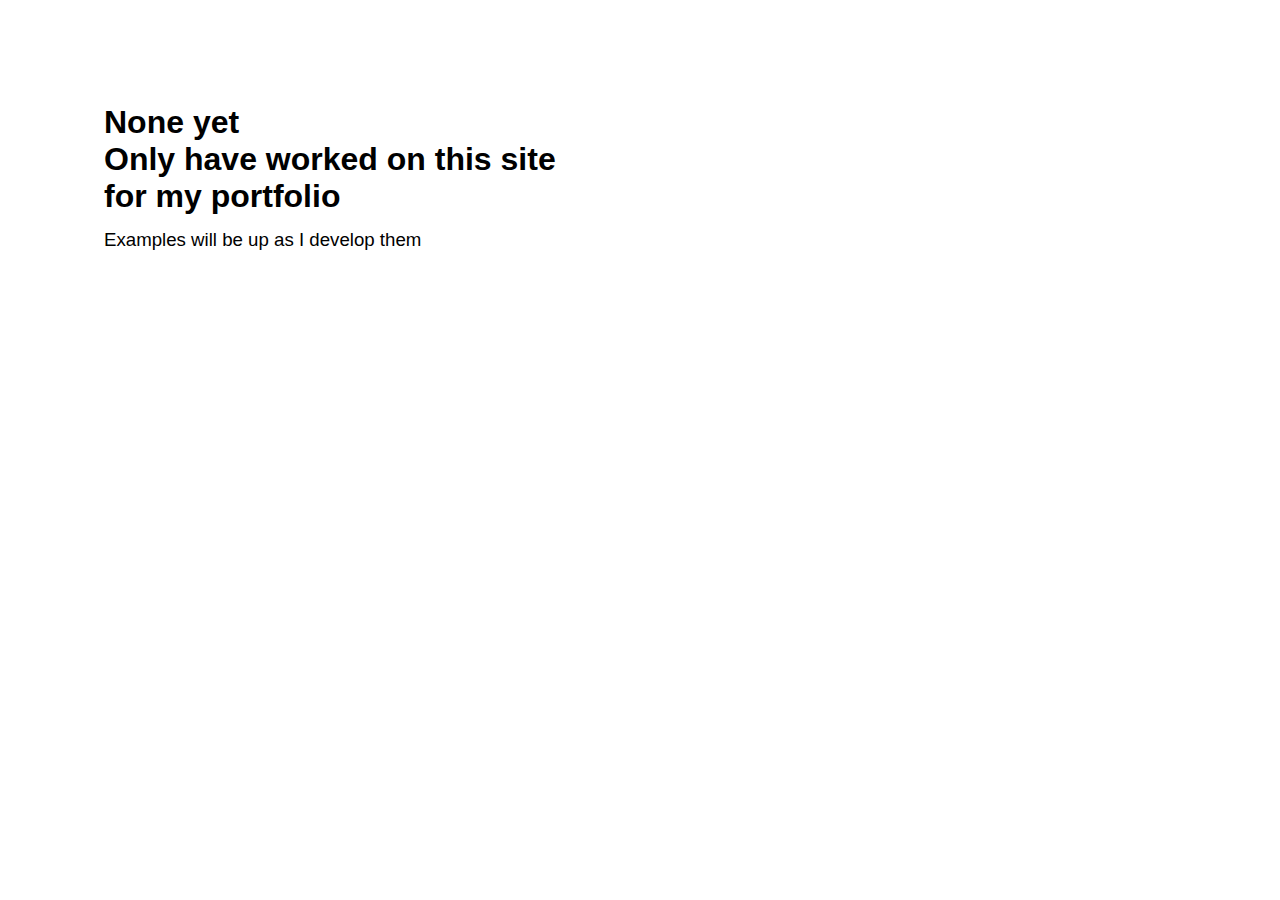
<file: Files-in-portfolio/Untitleddocument.html>
<html><head><meta content="text/html; charset=UTF-8" http-equiv="content-type"><style type="text/css">ol{margin:0;padding:0}table td,table th{padding:0}.c2{color:#000000;font-weight:700;text-decoration:none;vertical-align:baseline;font-size:24pt;font-family:"Arial";font-style:normal}.c1{color:#000000;font-weight:400;text-decoration:none;vertical-align:baseline;font-size:14pt;font-family:"Arial";font-style:normal}.c0{padding-top:0pt;padding-bottom:0pt;line-height:1.15;orphans:2;widows:2;text-align:left}.c4{background-color:#ffffff;max-width:468pt;padding:72pt 72pt 72pt 72pt}.c3{height:11pt}.title{padding-top:0pt;color:#000000;font-size:26pt;padding-bottom:3pt;font-family:"Arial";line-height:1.15;page-break-after:avoid;orphans:2;widows:2;text-align:left}.subtitle{padding-top:0pt;color:#666666;font-size:15pt;padding-bottom:16pt;font-family:"Arial";line-height:1.15;page-break-after:avoid;orphans:2;widows:2;text-align:left}li{color:#000000;font-size:11pt;font-family:"Arial"}p{margin:0;color:#000000;font-size:11pt;font-family:"Arial"}h1{padding-top:20pt;color:#000000;font-size:20pt;padding-bottom:6pt;font-family:"Arial";line-height:1.15;page-break-after:avoid;orphans:2;widows:2;text-align:left}h2{padding-top:18pt;color:#000000;font-size:16pt;padding-bottom:6pt;font-family:"Arial";line-height:1.15;page-break-after:avoid;orphans:2;widows:2;text-align:left}h3{padding-top:16pt;color:#434343;font-size:14pt;padding-bottom:4pt;font-family:"Arial";line-height:1.15;page-break-after:avoid;orphans:2;widows:2;text-align:left}h4{padding-top:14pt;color:#666666;font-size:12pt;padding-bottom:4pt;font-family:"Arial";line-height:1.15;page-break-after:avoid;orphans:2;widows:2;text-align:left}h5{padding-top:12pt;color:#666666;font-size:11pt;padding-bottom:4pt;font-family:"Arial";line-height:1.15;page-break-after:avoid;orphans:2;widows:2;text-align:left}h6{padding-top:12pt;color:#666666;font-size:11pt;padding-bottom:4pt;font-family:"Arial";line-height:1.15;page-break-after:avoid;font-style:italic;orphans:2;widows:2;text-align:left}</style></head><body class="c4"><p class="c0"><span class="c2">None yet</span></p><p class="c0"><span class="c2">Only have worked on this site</span></p><p class="c0"><span class="c2">for my portfolio</span></p><p class="c0 c3"><span class="c2"></span></p><p class="c0"><span class="c1">Examples will be up as I develop them</span></p></body></html>
</file>
<file: style.css>
body{
    background-color: lightgray;
    font-family: Arial, Helvetica, sans-serif;
    margin: 0;
    padding: 0;
}
ul {
    font-family: Arial, Helvetica, sans-serif;
    font-size: 18px;
    padding-left: 150px;
    padding-right: 100px;
}
#jphc {
    font-size: 24px;
    padding-bottom: 50px;
}
#vcp2 {
    font-size: 24px;
    padding-bottom: 200px;
}
.title {
    font-family: Impact, Haettenschweiler, 'Arial Narrow Bold', sans-serif;
    font-size: 50px;
    padding-left: 50px;
    text-transform: uppercase;
}
.ide {
    font-family: Impact, Haettenschweiler, 'Arial Narrow Bold', sans-serif;
    font-size: 35px;
    padding-left: 90px;
}
.dide {
    font-family: Arial, Helvetica, sans-serif;
    font-size: 26px;
    padding-left: 120px;
    color: rgb(46, 46, 46);
}
.navigation {
    background-color:rgb(19, 19, 56);
    background-size: cover;
    background-position: center;
    height: 40px;
    border-bottom: 4pt solid rgb(10, 10, 10);
}
.content {
    background-color: rgb(10, 10, 10);
    background-size: cover;
    background-position: center;
    height: 320px;
    opacity: 0.85;
}
.tablink {
    background-color: rgb(19, 19, 56);
    color: whitesmoke;
    float: left;
    border: none;
    outline: none;
    cursor: pointer;
    padding: 13px 16px;
    width: 10%;
  }
.buttongrp {
    display: flex;
    align-items: center;
    justify-content: center;
}
.email {
    background-color: black;
    border: none;
    outline:none;
    color: white;
    padding: 10pt 25pt;
    cursor: pointer;
    margin: 15px;
    font-size: 20px;
    opacity: 100;
}
.email:hover {
    background-color: white;
    color:black;
    outline-style: outset;
    outline-width: 5pt;
    outline-color: white;
}
.javac {
    background-color: rgb(43, 43, 43);
    background-position: center;
    height: 50px;
}
.javacb {
    background-color: rgb(43, 43, 43);
    color: whitesmoke;
    float: left;
    border: none;
    outline: none;
    cursor: pointer;
    padding: 14.5px 13px;
    width: 20%;
    font-size: 18px;
}
.javacb:hover {
    background-color: rgb(110, 110, 110);
}
#box {
    background-color: white;
    background-position: center;
    height: 100px;
    margin: 70pt;
    padding-bottom: 300pt;
}
#box2 {
    background-color: white;
    background-position: center;
    height: 145px;
    margin: 70pt;
    padding-bottom: 300pt;
}
.frame {
    height: 157px;
    width: 443.9px;
    zoom: 2.8;
}
.btn {
    background-color: white;
    border: none;
    color: rgb(0, 0, 0);
    outline: none;
    padding: 75pt 75pt;
    cursor: pointer;
    font-size: 50px;
    font-family: Impact, Haettenschweiler, 'Arial Narrow Bold', sans-serif;
    text-transform: uppercase;
    margin: 10px;
    transition: .3s;
    text-decoration: underline overline;
    border-radius: 50%;
}
#b1:hover {
    background-color:rgb(0, 100, 100);
    color: white;
    outline-style: outset;
    outline-width: 10pt;
    outline-color: white;
    border-radius: 0%;
}
#b2:hover {
    background-color: rgb(145, 145, 0);
    color: white;
    outline-style: outset;
    outline-width: 10pt;
    outline-color: white;
    border-radius: 0%;
}
#b3:hover {
    background-color:rgb(134, 87, 0);
    color: white;
    outline-style: outset;
    outline-width: 10pt;
    outline-color: white;
    border-radius: 0%;
}
.tablink:hover {
    background-color: rgb(13, 16, 32);
}
#tabs {
    text-transform: uppercase;
    font-weight: bold;
}
#h1 {
    font-family: Impact, Haettenschweiler, 'Arial Narrow Bold', sans-serif;
    font-size: 58px;
    text-transform: uppercase;
    color: white;
    text-align: center;
}
#languages {
    font-family: Impact, Haettenschweiler, 'Arial Narrow Bold', sans-serif;
    font-size: 28px;
    padding-left: 100px;
}
#vcp {
    font-family: Impact, Haettenschweiler, 'Arial Narrow Bold', sans-serif;
    font-size: 28px;
    padding-left: 100px;
}
#h3 {
    text-align: center;
    color: white;
    font-family: 'Times New Roman', Times, serif;
    font-weight: bold;
}
#intro {
    font-family: Arial, Helvetica, sans-serif;
    font-size: 30px;
    padding-left: 100px;
    padding-right: 100px;
    color: rgb(51, 50, 50);
}
#more {
    font-family: Impact, Haettenschweiler, 'Arial Narrow Bold', sans-serif;
    font-size: 24px;
    padding-left: 100px;
    padding-bottom: 100px;
}
#amp {
    font-family: Arial, Helvetica, sans-serif;
    font-size: 24px;
    padding-left: 100px;
    padding-right: 100px;
    color: rgb(51, 50, 50);
}
#knowlang {
    font-family: Arial, Helvetica, sans-serif;
    font-size: 18px;
    padding-left: 150px;
    padding-right: 100px;
}
#resume {
    padding-left: 230px;
    padding-bottom: 200px;
}
#res {
    height: 600px;
    width: 80%;
}
#explp {
    font-family: Arial, Helvetica, sans-serif;
    font-size: 18px;
    padding-left: 100px;
    padding-right: 100px;
    color: rgb(51, 50, 50);
}
#includes {
    font-family: Impact, Haettenschweiler, 'Arial Narrow Bold', sans-serif;
    font-size: 28px;
    padding-left: 100px;
}
.part2 {
    font-family: Impact, Haettenschweiler, 'Arial Narrow Bold', sans-serif;
    font-size: 35px;
}
.white {
    background-color: white;
    border-top: 4pt solid black;
    border-bottom: 4pt solid rgb(0, 0, 0);
}
#PCEP {
    padding-top: 20px;
    width: 20%;
    height: 20%;
}
#certscont {
    text-align: center;
    padding-bottom: 300px;
}
.verify {
    padding: 14px 25px;
    font-size: 24px;
    font-family: Cambria, Cochin, Georgia, Times, 'Times New Roman', serif;
    cursor: pointer;
    background-color: rgb(19, 19, 56);
    color: white;
    border-radius: 5%;
    outline: none;
}
.verify:hover {
    background-color: rgb(45, 45, 131);
}
</file>
